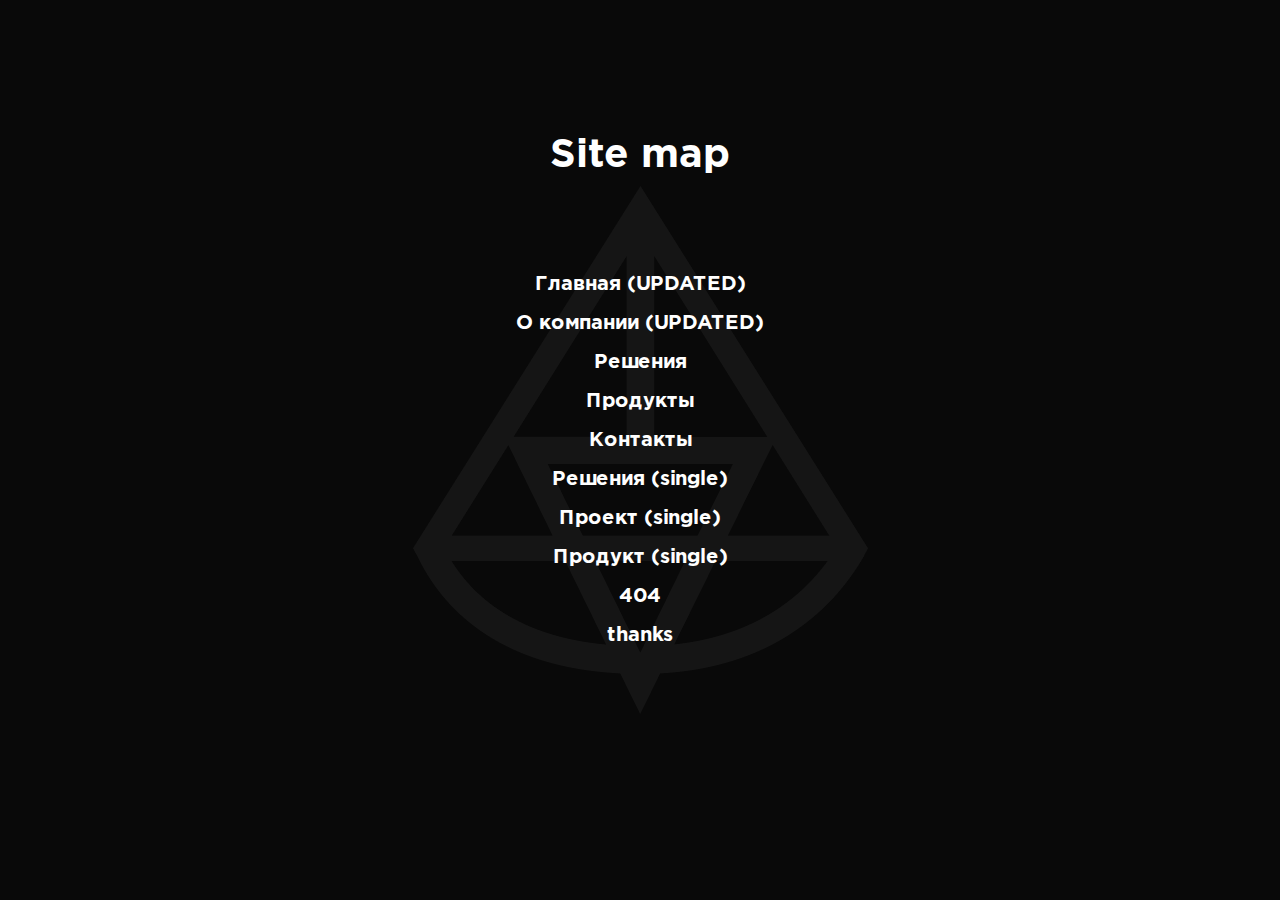
<file: sitemap.html>
<!DOCTYPE html>
<html lang="en">
<head>
    <meta charset="UTF-8">
    <meta http-equiv="X-UA-Compatible" content="IE=edge">
    <meta name="viewport" content="width=device-width, initial-scale=1.0">
    <link rel="stylesheet" href="./css/main.css">
    <link rel="icon" href="./img/favicon.png" sizes="32x32" />

    <title>AvaTech</title>
</head>
<body>
    <div class="sitemap">
        <h1>Site map</h1>
        <ul>
        
            <li><a href="index.html" target="_blank">Главная (UPDATED)</a></li>
           
            <li><a href="about.html" target="_blank">О компании (UPDATED)</a></li>
            <li><a href="solutions.html" target="_blank">Решения</a></li>
            <li><a href="products.html" target="_blank">Продукты</a></li>
            <li><a href="contacts.html" target="_blank">Контакты</a></li>
            <li><a href="single-solution.html" target="_blank">Решения (single)</a></li>
            <li><a href="single-project.html" target="_blank">Проект (single)</a></li>
            <li><a href="single-product.html" target="_blank">Продукт (single)</a></li>
            <li><a href="404.html" target="_blank">404</a></li>
            <li><a href="thanks.html" target="_blank">thanks</a></li>
            
        </ul>
    
    </div>
    

    <style>
        body {
            padding: 0 60px;
            background: rgb(9 9 9);
            background-image: url(./img/servbg.png);
            background-repeat: no-repeat;
            background-position: center center;
            min-height: 100vh;
            margin: 0;

        }
        h1{
            color: #fff;
            font-family: gpb;
            font-size: 40px;
            margin-bottom: 100px;
        }
        .sitemap {
            padding-top: 110px;
            display: flex;
            justify-content: center;
            flex-direction: column;
            align-items: center;
            text-align: center;
        }

        p {
            font-size: 24px;
            font-weight: 600;
        }
        ul{
            list-style: none;
            margin: 0;
            padding: 0;
        }
        li {
            margin-bottom: 20px;
        }

        a {
            font-family: gpb;
            font-size: 20px;
            color: rgb(255, 255, 255);
            text-decoration: none;
        }
    </style>
</body>
</html>
</file>
<file: css/main.css>
.subscribe {
  background: #000;
  padding: 60px 0 41px 0;
  margin-bottom: 100px;
  position: relative;
}

@media (max-width: 991px) {
  .subscribe {
    padding-top: 260px;
  }
}

@media (max-width: 767px) {
  .subscribe {
    margin-bottom: 50px;
  }
}

@media (max-width: 991px) {
  .subscribe .col-12 {
    position: static;
  }
}

.subscribe__title {
  color: #fff;
  font-size: 36px;
  line-height: 145%;
  font-family: gpl;
  margin-bottom: 21px;
}

@media (max-width: 1485px) {
  .subscribe__title {
    font-size: 32px;
  }
}

@media (max-width: 1200px) {
  .subscribe__title {
    font-size: 24px;
  }
}

@media (max-width: 767px) {
  .subscribe__title {
    font-size: 18px;
    text-align: center;
  }
}

.subscribe__title span {
  font-family: gpb;
}

.subscribe__form-container {
  display: -webkit-box;
  display: -ms-flexbox;
  display: flex;
  -webkit-box-pack: justify;
      -ms-flex-pack: justify;
          justify-content: space-between;
  -webkit-box-align: end;
      -ms-flex-align: end;
          align-items: flex-end;
}

@media (max-width: 767px) {
  .subscribe__form-container {
    -ms-flex-wrap: wrap;
        flex-wrap: wrap;
  }
}

.subscribe__form-inputs {
  display: -webkit-box;
  display: -ms-flexbox;
  display: flex;
  -webkit-box-orient: vertical;
  -webkit-box-direction: normal;
      -ms-flex-direction: column;
          flex-direction: column;
  width: calc( 50% - 10px);
}

@media (max-width: 767px) {
  .subscribe__form-inputs {
    width: 100%;
  }
}

.subscribe__form-inputs input {
  padding: 10px;
  background: none;
  margin-bottom: 20px;
  border: none;
  -webkit-box-shadow: none;
          box-shadow: none;
  outline: none;
  border-bottom: 1px solid rgba(255, 255, 255, 0.7);
}

.subscribe__form-btn {
  width: calc( 50% - 10px);
  display: -webkit-box;
  display: -ms-flexbox;
  display: flex;
  -webkit-box-pack: end;
      -ms-flex-pack: end;
          justify-content: flex-end;
  margin-bottom: 25px;
  position: relative;
  padding-right: 70px;
}

@media (max-width: 1485px) {
  .subscribe__form-btn {
    padding-right: 0;
  }
}

@media (max-width: 1200px) {
  .subscribe__form-btn {
    padding-left: 15px;
  }
}

@media (max-width: 767px) {
  .subscribe__form-btn {
    width: 100%;
    padding-left: 0;
    -webkit-box-pack: center;
        -ms-flex-pack: center;
            justify-content: center;
  }
}

.subscribe__form-btn img {
  position: absolute;
  right: 0px;
  top: 50%;
  z-index: 2;
  -webkit-transform: translateY(-50%);
          transform: translateY(-50%);
}

@media (max-width: 1485px) {
  .subscribe__form-btn img {
    right: -70px;
  }
}

@media (max-width: 991px) {
  .subscribe__form-btn img {
    position: static;
    margin-left: 30px;
    -webkit-transform: translateY(0%);
            transform: translateY(0%);
  }
}

@media (max-width: 1200px) {
  .subscribe__form-btn .btn {
    min-width: auto;
    width: 100%;
  }
}

@media (max-width: 767px) {
  .subscribe__form-btn .btn {
    width: 100%;
  }
}

.subscribe__img {
  position: absolute;
  top: -60px;
  right: 0;
}

@media (max-width: 991px) {
  .subscribe__img {
    top: 0;
    left: 0;
    text-align: center;
  }
}

.subscribe__img img {
  width: 100%;
}

@media (max-width: 991px) {
  .subscribe__img img {
    max-width: 380px;
  }
}

input,
textarea {
  padding: 10px;
  background: none;
  margin-bottom: 20px;
  border: none;
  -webkit-box-shadow: none;
          box-shadow: none;
  outline: none;
  border-bottom: 1px solid rgba(255, 255, 255, 0.7);
  color: #fff;
}

.consultation {
  margin-bottom: 100px;
  background-color: #000;
  padding-top: 91px;
  padding-bottom: 105px;
  position: relative;
}

@media (max-width: 991px) {
  .consultation {
    padding-top: 50px;
    padding-bottom: 300px;
    margin-bottom: 50px;
  }
}

@media (max-width: 991px) {
  .consultation .col-12 {
    position: static;
  }
}

.consultation__title {
  text-align: center;
  font-family: gpb;
  font-size: 36px;
  line-height: 130%;
  color: #fff;
  margin-bottom: 10px;
}

@media (max-width: 1505px) {
  .consultation__title {
    font-size: 30px;
  }
}

@media (max-width: 767px) {
  .consultation__title {
    font-size: 18px;
    text-align: center;
  }
}

.consultation__subtitle {
  font-family: gpb;
  font-size: 18px;
  line-height: 145%;
  color: #fff;
  margin-bottom: 50px;
  text-align: center;
}

@media (max-width: 767px) {
  .consultation__subtitle {
    font-family: gp;
    font-size: 14px;
    text-align: center;
  }
}

.consultation__form-wrap {
  padding-left: 55px;
}

@media (max-width: 1505px) {
  .consultation__form-wrap {
    padding-left: 0px;
  }
}

@media (max-width: 991px) {
  .consultation__form-wrap {
    padding-left: 0;
  }
}

.consultation__form {
  display: -webkit-box;
  display: -ms-flexbox;
  display: flex;
  -webkit-box-orient: vertical;
  -webkit-box-direction: normal;
      -ms-flex-direction: column;
          flex-direction: column;
}

.consultation__form input {
  margin-bottom: 28px;
}

.consultation__form textarea {
  margin-bottom: 70px;
  height: 45px;
}

.consultation__bg {
  position: absolute;
  bottom: -105px;
  left: 0;
}

@media (max-width: 991px) {
  .consultation__bg {
    bottom: 0;
    text-align: center;
    right: 0;
  }
}

.consultation__bg img {
  width: 100%;
}

@media (max-width: 991px) {
  .consultation__bg img {
    max-width: 480px;
  }
}

.services {
  margin-bottom: 100px;
}

@media (max-width: 991px) {
  .services {
    margin-bottom: 50px;
  }
}

.services__title {
  margin-bottom: 100px;
}

@media (max-width: 991px) {
  .services__title {
    margin-bottom: 50px;
  }
}

.services__items {
  padding-top: 56px;
  padding-bottom: 40px;
  background: #000;
}

@media (max-width: 767px) {
  .services__items {
    padding-top: 25px;
  }
}

.accordeon {
  width: 100%;
  height: 100%;
  display: -webkit-box;
  display: -ms-flexbox;
  display: flex;
}

@media (max-width: 991px) {
  .accordeon {
    -ms-flex-wrap: wrap;
        flex-wrap: wrap;
    -webkit-box-orient: vertical;
    -webkit-box-direction: normal;
        -ms-flex-direction: column;
            flex-direction: column;
  }
}

.accordeon-item {
  position: relative;
  display: -webkit-box;
  display: -ms-flexbox;
  display: flex;
  width: 75px;
  color: #fff;
  overflow: hidden;
  cursor: pointer;
  -webkit-transition: 0.5s ease-out;
  transition: 0.5s ease-out;
}

@media (max-width: 991px) {
  .accordeon-item {
    width: 100%;
    -webkit-box-orient: vertical;
    -webkit-box-direction: normal;
        -ms-flex-direction: column;
            flex-direction: column;
  }
}

.accordeon-item:hover .prev__title,
.accordeon-item:hover .prev__numb {
  color: #fff;
}

.accordeon-item.active {
  -webkit-box-flex: 10;
      -ms-flex-positive: 10;
          flex-grow: 10;
}

@media (max-width: 991px) {
  .accordeon-item.active {
    -webkit-box-flex: inherit;
        -ms-flex-positive: inherit;
            flex-grow: inherit;
  }
}

.accordeon-item.active .accordeon-item__prev {
  border-right: 2px solid white;
}

@media (max-width: 991px) {
  .accordeon-item.active .accordeon-item__prev {
    border-right: none;
    border-bottom: 2px solid white;
  }
}

.accordeon-item__prev {
  position: relative;
  text-align: center;
  background: #000;
  z-index: 2;
  min-width: 75px;
  border-right: 2px solid rgba(255, 255, 255, 0.5);
}

@media (max-width: 991px) {
  .accordeon-item__prev {
    border-right: none;
    border-bottom: 2px solid white;
    display: -webkit-box;
    display: -ms-flexbox;
    display: flex;
    -webkit-box-orient: horizontal;
    -webkit-box-direction: reverse;
        -ms-flex-direction: row-reverse;
            flex-direction: row-reverse;
    -webkit-box-pack: justify;
        -ms-flex-pack: justify;
            justify-content: space-between;
    padding: 25px 0;
  }
}

.accordeon-item__prev .prev__numb {
  font-family: gpb;
  font-size: 24px;
  display: block;
  line-height: 145%;
  color: rgba(255, 255, 255, 0.5);
  -webkit-transition: 0.3s;
  transition: 0.3s;
}

@media (max-width: 767px) {
  .accordeon-item__prev .prev__numb {
    font-size: 18px;
  }
}

@media (max-width: 370px) {
  .accordeon-item__prev .prev__numb {
    font-size: 15px;
  }
}

.accordeon-item__prev .prev__title {
  font-size: 24px;
  line-height: 145%;
  position: absolute;
  top: 100%;
  left: 50%;
  white-space: nowrap;
  display: block;
  -webkit-writing-mode: vertical-rl;
      -ms-writing-mode: tb-rl;
          writing-mode: vertical-rl;
  -webkit-transform: translate(-50%, -100%) rotate(180deg);
          transform: translate(-50%, -100%) rotate(180deg);
  color: rgba(255, 255, 255, 0.5);
  -webkit-transition: color 0.3s;
  transition: color 0.3s;
  background: #000;
  z-index: 2;
}

@media (max-width: 1440px) {
  .accordeon-item__prev .prev__title {
    font-size: 20px;
  }
}

@media (max-width: 991px) {
  .accordeon-item__prev .prev__title {
    -webkit-transform: rotate(0);
            transform: rotate(0);
    position: static;
    -webkit-writing-mode: inherit;
        -ms-writing-mode: inherit;
            writing-mode: inherit;
    font-size: 18px;
  }
}

@media (max-width: 370px) {
  .accordeon-item__prev .prev__title {
    font-size: 15px;
  }
}

.accordeon-item__prev .prev__title span {
  display: block;
}

.accordeon-item__title {
  font-family: gpb;
  font-size: 24px;
  line-height: 145%;
  color: #FFFFFF;
  margin-bottom: 38px;
  position: relative;
  padding-left: 62px;
}

@media (max-width: 1200px) {
  .accordeon-item__title {
    font-size: 20px;
  }
}

@media (max-width: 991px) {
  .accordeon-item__title {
    font-size: 18px;
    margin: 30px 0;
    display: none;
  }
}

.accordeon-item__title::after {
  content: '';
  height: 1px;
  width: 40px;
  background: #fff;
  position: absolute;
  top: 50%;
  left: 0;
}

.accordeon-item__text {
  font-size: 15px;
  max-width: 395px;
  min-width: 395px;
  line-height: 145%;
  color: #FFFFFF;
}

@media (max-width: 1024px) {
  .accordeon-item__text {
    max-width: 345px;
    min-width: 345px;
  }
}

@media (max-width: 1200px) {
  .accordeon-item__text {
    max-width: 300px;
    min-width: 300px;
  }
}

@media (max-width: 991px) {
  .accordeon-item__text {
    max-width: none;
    min-width: auto;
    padding-top: 20px;
  }
}

.accordeon-item__content {
  display: -webkit-box;
  display: -ms-flexbox;
  display: flex;
  -webkit-transition: 0.5s;
  transition: 0.5s;
  -webkit-box-align: center;
      -ms-flex-align: center;
          align-items: center;
  -webkit-box-pack: end;
      -ms-flex-pack: end;
          justify-content: flex-end;
  width: 100%;
  padding-right: 15px;
  background-image: url(../img/servbg.png);
  background-repeat: no-repeat;
  background-position: center center;
}

@media (max-width: 1505px) {
  .accordeon-item__content {
    -webkit-box-pack: start;
        -ms-flex-pack: start;
            justify-content: flex-start;
    padding-left: 15px;
  }
}

@media (max-width: 991px) {
  .accordeon-item__content {
    display: none;
    -webkit-transition: auto;
    transition: auto;
    padding: 0;
  }
}

@media (max-width: 1505px) {
  .accordeon-item__content img {
    min-width: 550px;
    min-height: 530px;
  }
}

@media (max-width: 1200px) {
  .accordeon-item__content img {
    min-width: 449px;
    min-height: 430px;
  }
}

@media (max-width: 1024px) {
  .accordeon-item__content img {
    min-width: 400px;
    min-height: 390px;
  }
}

@media (max-width: 991px) {
  .accordeon-item__content img {
    min-width: auto;
    min-height: auto;
  }
}

.accordeon-item-text {
  padding-right: 100px;
}

@media (max-width: 1505px) {
  .accordeon-item-text {
    padding-right: 50px;
  }
}

@media (max-width: 991px) {
  .accordeon-item-text {
    padding-right: 0;
    margin-bottom: 30px;
  }
}

.accordeon .link.active .accordeon-item__prev .prev__numb {
  color: #fff;
}

.accordeon .link.active .accordeon-item__prev .prev__title {
  color: #fff;
}

.accordeon .link:not(.active) .full_content {
  opacity: 0;
}

@media (max-width: 991px) {
  .accordeon .link:not(.active) .full_content {
    opacity: 1;
  }
}

.intro {
  min-height: calc( 100vh - 99px);
  position: relative;
  margin-bottom: 100px;
}

@media (max-width: 1440px) {
  .intro {
    min-height: calc( 100vh - 82px);
  }
}

@media (max-width: 991px) {
  .intro {
    margin-bottom: 50px;
  }
}

.intro__scroll {
  position: absolute;
  bottom: 100px;
  left: 50%;
  -webkit-transform: translate(-50%, 0);
          transform: translate(-50%, 0);
  display: -webkit-box;
  display: -ms-flexbox;
  display: flex;
  z-index: 3;
  -webkit-box-pack: center;
      -ms-flex-pack: center;
          justify-content: center;
  cursor: pointer;
}

@media (max-width: 1200px) {
  .intro__scroll {
    display: none;
  }
}

@media (max-width: 991px) {
  .intro__scroll {
    left: 50%;
  }
}

.intro__scroll .scrol-down {
  display: -webkit-box;
  display: -ms-flexbox;
  display: flex;
  -webkit-box-orient: vertical;
  -webkit-box-direction: normal;
      -ms-flex-direction: column;
          flex-direction: column;
  -webkit-box-align: center;
      -ms-flex-align: center;
          align-items: center;
  color: #fff;
  text-decoration: none;
}

.intro__scroll .scrol-down svg {
  -webkit-animation: mover 1s infinite  alternate;
  animation: mover 1s infinite  alternate;
}

.intro__scroll .scrol-down span {
  margin-top: 5px;
}

.intro__cont {
  display: -webkit-box;
  display: -ms-flexbox;
  display: flex;
  -webkit-box-orient: vertical;
  -webkit-box-direction: normal;
      -ms-flex-direction: column;
          flex-direction: column;
  -webkit-box-pack: center;
      -ms-flex-pack: center;
          justify-content: center;
  height: 100%;
  min-height: calc( 100vh - 99px);
  padding: 50px 0;
}

@media (max-width: 1440px) {
  .intro__cont {
    min-height: calc( 100vh - 82px);
  }
}

@media (max-width: 767px) {
  .intro__cont {
    margin-left: -20px;
    margin-right: -20px;
    padding: 50px 10px;
    -webkit-box-pack: end;
        -ms-flex-pack: end;
            justify-content: flex-end;
    overflow: hidden;
    min-height: auto;
    background: rgba(0, 0, 0, 0.7);
  }
}

.intro__logo {
  margin-bottom: 98px;
}

@media (max-width: 1440px) {
  .intro__logo {
    margin-bottom: 40px;
  }
}

@media (max-width: 767px) {
  .intro__logo {
    display: none;
  }
}

@media (max-width: 1440px) {
  .intro__logo img {
    max-height: 130px;
  }
}

.intro__title {
  font-size: 72px;
  line-height: 120%;
  font-family: gpb;
  margin-bottom: 37px;
  color: #fff;
  position: relative;
  z-index: 2;
}

@media (max-width: 1600px) {
  .intro__title {
    font-size: 60px;
  }
}

@media (max-width: 1440px) {
  .intro__title {
    font-size: 50px;
  }
}

@media (max-width: 991px) {
  .intro__title {
    font-size: 36px;
  }
}

@media (max-width: 767px) {
  .intro__title {
    font-size: 48px;
    margin-bottom: 23px;
    padding: 0 10px;
  }
}

.intro__title span {
  position: relative;
  z-index: 2;
}

.intro__subtitle {
  font-size: 18px;
  line-height: 17px;
  color: rgba(255, 255, 255, 0.7);
  margin-bottom: 52px;
  position: relative;
  z-index: 2;
}

@media (max-width: 767px) {
  .intro__subtitle {
    margin-bottom: 23px;
    padding: 0 10px;
  }
}

.intro__btn {
  position: relative;
  z-index: 2;
}

@media (max-width: 767px) {
  .intro__btn {
    padding: 0 10px;
  }
}

.intro__btn .btn {
  max-width: 100%;
}

@media (max-width: 767px) {
  .intro__btn .btn {
    width: 100%;
  }
}

.intro__conteiner {
  min-height: calc( 100vh - 99px);
}

@media (max-width: 1440px) {
  .intro__conteiner {
    min-height: calc( 100vh - 82px);
  }
}

@media (max-width: 767px) {
  .intro__conteiner {
    min-height: calc( 100vh - 75px);
    padding-top: 20px;
  }
}

.intro__conteiner .container {
  height: 100%;
  position: relative;
}

.intro__conteiner .col-lg-8 {
  position: static;
}

.intro-bg {
  display: -webkit-box;
  display: -ms-flexbox;
  display: flex;
  position: absolute;
  left: 0;
  bottom: 0;
  right: 0;
  top: 0;
}

.intro .intro-left-bg {
  -webkit-box-flex: 0;
      -ms-flex: 0 0 36%;
          flex: 0 0 36%;
  max-width: 36%;
  background: #000;
}

@media (max-width: 991px) {
  .intro .intro-left-bg {
    -webkit-box-flex: 0;
        -ms-flex: 0 0 40%;
            flex: 0 0 40%;
    max-width: 40%;
  }
}

@media (max-width: 767px) {
  .intro .intro-left-bg {
    display: none;
  }
}

.intro .intro-bg-slider {
  -webkit-box-flex: 0;
      -ms-flex: 0 0 64%;
          flex: 0 0 64%;
  max-width: 64%;
}

@media (max-width: 991px) {
  .intro .intro-bg-slider {
    -webkit-box-flex: 0;
        -ms-flex: 0 0 60%;
            flex: 0 0 60%;
    max-width: 60%;
  }
}

@media (max-width: 767px) {
  .intro .intro-bg-slider {
    -webkit-box-flex: 0;
        -ms-flex: 0 0 100%;
            flex: 0 0 100%;
    max-width: 100%;
  }
}

.intro .intro-bg-slider .slick-list,
.intro .intro-bg-slider .slick-track {
  height: 100%;
}

.intro .intro-bg-slider .slick-slide img {
  height: 100%;
  -o-object-fit: cover;
     object-fit: cover;
  width: 100%;
}

.intro .slick-navigation {
  position: absolute;
  z-index: 3;
  right: 15px;
  top: 50%;
  -webkit-transform: translateY(-100%);
          transform: translateY(-100%);
}

@media (max-width: 991px) {
  .intro .slick-navigation {
    display: none;
  }
}

.intro .slick-navigation button {
  display: none;
}

.intro .slick-navigation .slick-dots {
  list-style: none;
  display: -webkit-box;
  display: -ms-flexbox;
  display: flex;
  -webkit-box-orient: vertical;
  -webkit-box-direction: normal;
      -ms-flex-direction: column;
          flex-direction: column;
  -webkit-box-align: end;
      -ms-flex-align: end;
          align-items: flex-end;
}

.intro .slick-navigation .slick-dots li {
  width: 1px;
  height: 40px;
  background: #fff;
  margin-bottom: 25px;
  cursor: pointer;
}

.intro .slick-navigation .slick-dots li.slick-active {
  width: 2px;
}

.reviews {
  height: 100%;
}

@media (max-width: 767px) {
  .reviews {
    margin-top: 40px;
  }
}

.reviews .slick-arrow {
  cursor: pointer;
  position: absolute;
  -webkit-transform: translateY(-50%);
          transform: translateY(-50%);
  top: 50%;
  height: 50px;
  width: 50px;
  display: -webkit-box;
  display: -ms-flexbox;
  display: flex;
  -webkit-box-pack: center;
      -ms-flex-pack: center;
          justify-content: center;
  -webkit-box-align: center;
      -ms-flex-align: center;
          align-items: center;
  background: rgba(0, 0, 0, 0.7);
}

@media (max-width: 767px) {
  .reviews .slick-arrow {
    width: 40px;
    height: 40px;
  }
}

.reviews .slick-disabled {
  opacity: 0.3;
}

.reviews .slick-rev-prev {
  left: -50px;
}

@media (max-width: 767px) {
  .reviews .slick-rev-prev {
    left: 0;
  }
}

@media (max-width: 370px) {
  .reviews .slick-rev-prev {
    left: -20px;
  }
}

.reviews .slick-rev-next {
  right: -50px;
}

@media (max-width: 767px) {
  .reviews .slick-rev-next {
    right: 0;
  }
}

@media (max-width: 370px) {
  .reviews .slick-rev-next {
    right: -20px;
  }
}

.reviews .slick-list {
  -webkit-transition: 0.3s;
  transition: 0.3s;
}

.reviews__slider {
  width: 505px;
  position: absolute;
  right: 60px;
  top: 52%;
}

@media (max-width: 1440px) {
  .reviews__slider {
    top: 40%;
    width: 450px;
  }
}

@media (max-width: 991px) {
  .reviews__slider {
    width: 320px;
  }
}

@media (max-width: 890px) {
  .reviews__slider {
    width: 310px;
  }
}

@media (max-width: 767px) {
  .reviews__slider {
    position: relative;
    top: 0;
    right: 0;
    width: auto;
    padding: 0 40px;
    margin-bottom: 50px;
  }
}

@media (max-width: 370px) {
  .reviews__slider {
    padding: 0 20px;
  }
}

.reviews-item {
  background: rgba(255, 255, 255, 0.9);
  padding: 25px 35px;
  position: relative;
}

@media (max-width: 991px) {
  .reviews-item {
    padding: 20px 25px;
  }
}

@media (max-width: 767px) {
  .reviews-item {
    padding: 16px 20px;
  }
}

.reviews-item::after {
  display: block;
  width: 100%;
  height: 200px;
  content: '';
  position: absolute;
  bottom: 0;
  left: 0;
  z-index: 1;
  opacity: 1;
  -webkit-transition: 0.2s;
  transition: 0.2s;
  background: -webkit-gradient(linear, left bottom, left top, color-stop(17.31%, #FFFFFF), color-stop(51.92%, rgba(255, 255, 255, 0)));
  background: linear-gradient(360deg, #FFFFFF 17.31%, rgba(255, 255, 255, 0) 51.92%);
}

.reviews-item.open::after {
  opacity: 0;
}

.reviews-item__head {
  display: -webkit-box;
  display: -ms-flexbox;
  display: flex;
  -webkit-box-pack: justify;
      -ms-flex-pack: justify;
          justify-content: space-between;
  -webkit-box-align: center;
      -ms-flex-align: center;
          align-items: center;
  padding-bottom: 8px;
  position: relative;
  margin-bottom: 20px;
}

@media (max-width: 767px) {
  .reviews-item__head {
    margin-bottom: 4px;
    padding-bottom: 0;
  }
}

.reviews-item__head::after {
  content: '';
  height: 1px;
  width: 150px;
  background: #000;
  position: absolute;
  bottom: 0;
  left: 0;
}

@media (max-width: 767px) {
  .reviews-item__head::after {
    display: none;
  }
}

.reviews-item__logo img {
  max-height: 42px;
}

.reviews-item__link {
  font-size: 13px;
  line-height: 145%;
  color: #000;
  text-decoration: none;
  display: -webkit-box;
  display: -ms-flexbox;
  display: flex;
  -webkit-box-align: center;
      -ms-flex-align: center;
          align-items: center;
}

.reviews-item__link:hover {
  text-decoration: none;
  color: #000;
}

@media (max-width: 767px) {
  .reviews-item__link {
    margin-left: 40px;
  }
}

.reviews-item__link span {
  margin-right: 7px;
}

@media (max-width: 991px) {
  .reviews-item__link span {
    display: none;
  }
}

.reviews-item__name {
  margin-bottom: 10px;
}

@media (max-width: 767px) {
  .reviews-item__name {
    margin-bottom: 4px;
  }
}

.reviews-item__name p {
  margin-bottom: 5px;
  font-family: gpb;
  font-size: 14px;
  line-height: 140%;
}

@media (max-width: 767px) {
  .reviews-item__name p {
    font-size: 13px;
  }
}

.reviews-item__name span {
  font-style: italic;
  font-size: 13px;
}

@media (max-width: 767px) {
  .reviews-item__name span {
    font-size: 12px;
  }
}

.reviews-item__text {
  max-height: 60px;
  overflow: hidden;
  font-size: 13px;
}

@media (max-width: 767px) {
  .reviews-item__text {
    font-size: 11px;
  }
}

.block-accessories__more {
  text-align: center;
  cursor: pointer;
  position: relative;
  z-index: 2;
}

.block-accessories__text--open {
  max-height: none;
}

@-webkit-keyframes mover {
  0% {
    -webkit-transform: translateY(0);
            transform: translateY(0);
  }
  100% {
    -webkit-transform: translateY(-10px);
            transform: translateY(-10px);
  }
}

@keyframes mover {
  0% {
    -webkit-transform: translateY(0);
            transform: translateY(0);
  }
  100% {
    -webkit-transform: translateY(-10px);
            transform: translateY(-10px);
  }
}

.about {
  margin-bottom: 127px;
}

@media (max-width: 991px) {
  .about {
    margin-bottom: 50px;
  }
}

.about__title {
  margin-bottom: 100px;
}

@media (max-width: 991px) {
  .about__title {
    margin-bottom: 50px;
  }
}

.about__text {
  padding-left: 40px;
  font-size: 15px;
  line-height: 145%;
  margin-bottom: 40px;
}

@media (max-width: 1500px) {
  .about__text {
    padding-left: 0;
  }
}

.about__text p {
  padding-bottom: 40px;
  margin: 0;
  border-bottom: 1px solid #000;
}

@media (max-width: 767px) {
  .about__text p {
    font-size: 14px;
    border: none;
  }
}

@media (max-width: 991px) {
  .about__text p {
    border: none;
    margin-bottom: 50px;
  }
}

.about__video {
  position: relative;
  cursor: pointer;
}

.about__video video {
  max-width: 100%;
}

@media (max-width: 991px) {
  .about__video {
    display: -webkit-box;
    display: -ms-flexbox;
    display: flex;
    -webkit-box-pack: center;
        -ms-flex-pack: center;
            justify-content: center;
    margin-bottom: 50px;
  }
}

.about__video-play {
  position: absolute;
  top: 50%;
  left: 50%;
  display: -webkit-box;
  display: -ms-flexbox;
  display: flex;
  -webkit-box-align: center;
      -ms-flex-align: center;
          align-items: center;
  -webkit-box-pack: center;
      -ms-flex-pack: center;
          justify-content: center;
  -webkit-transform: translate(-50%, -50%);
          transform: translate(-50%, -50%);
  width: 85px;
  height: 85px;
  background: rgba(0, 0, 0, 0.6);
}

.about__statistics {
  padding-left: 40px;
  display: -webkit-box;
  display: -ms-flexbox;
  display: flex;
  -webkit-box-pack: justify;
      -ms-flex-pack: justify;
          justify-content: space-between;
}

@media (max-width: 1500px) {
  .about__statistics {
    padding-left: 0;
  }
}

@media (max-width: 767px) {
  .about__statistics {
    -ms-flex-wrap: wrap;
        flex-wrap: wrap;
  }
}

.about__statistics .statistics-item {
  -webkit-box-flex: 1;
      -ms-flex-positive: 1;
          flex-grow: 1;
  padding: 0 15px;
  text-align: center;
}

@media (max-width: 1200px) {
  .about__statistics .statistics-item {
    padding: 0 10px;
  }
}

@media (max-width: 991px) {
  .about__statistics .statistics-item {
    max-width: 25%;
    padding: 0 25px;
  }
}

@media (max-width: 767px) {
  .about__statistics .statistics-item {
    width: 50%;
    max-width: 100%;
    margin-bottom: 44px;
  }
}

.about__statistics .statistics-item:nth-child(1) {
  min-width: 110px;
}

.about__statistics .statistics-item__numb {
  font-family: gpm;
  font-size: 72px;
  line-height: 69px;
  margin-bottom: 14px;
}

@media (max-width: 1600px) {
  .about__statistics .statistics-item__numb {
    font-size: 64px;
  }
}

@media (max-width: 1500px) {
  .about__statistics .statistics-item__numb {
    font-size: 50px;
    line-height: 60px;
  }
}

@media (max-width: 1200px) {
  .about__statistics .statistics-item__numb {
    font-size: 44px;
    line-height: 50px;
  }
}

@media (max-width: 991px) {
  .about__statistics .statistics-item__numb {
    font-size: 60px;
  }
}

@media (max-width: 767px) {
  .about__statistics .statistics-item__numb {
    font-size: 48px;
    line-height: 46px;
    margin-bottom: 0px;
  }
}

.about__statistics .statistics-item__text {
  font-size: 15px;
  line-height: 145%;
}

@media (max-width: 1500px) {
  .about__statistics .statistics-item__text {
    font-size: 14px;
    line-height: 115%;
  }
}

.about__items {
  margin-top: 130px;
  position: relative;
  padding: 27px 0;
}

@media (max-width: 767px) {
  .about__items {
    padding: 40px 0;
    margin-top: 5px;
  }
}

.about__items::after {
  content: '';
  display: block;
  width: 50%;
  height: 100%;
  position: absolute;
  background: #000;
  top: 0;
  right: 0;
  z-index: -1;
}

@media (max-width: 991px) {
  .about__items::after {
    background: #fff;
  }
}

@media (max-width: 767px) {
  .about__items::after {
    background: #000;
    width: auto;
    right: -20px;
    left: -20px;
  }
}

.about__items .about-item {
  text-align: center;
  padding: 0 15px;
}

@media (max-width: 991px) {
  .about__items .about-item {
    margin-bottom: 40px;
  }
}

.about__items .about-item__icon {
  margin-bottom: 36px;
  position: relative;
}

@media (max-width: 991px) {
  .about__items .about-item__icon {
    margin-bottom: 25px;
  }
}

@media (max-width: 991px) {
  .about__items .about-item__icon path {
    fill: #000;
  }
}

@media (max-width: 767px) {
  .about__items .about-item__icon path {
    fill: #fff;
  }
}

.about__items .about-item__icon span {
  content: '';
  height: 1px;
  width: 20px;
  background: #000;
  position: absolute;
  bottom: -20px;
  left: calc(50% - 10px);
}

@media (max-width: 991px) {
  .about__items .about-item__icon span {
    bottom: -15px;
    background: #000 !important;
  }
}

@media (max-width: 767px) {
  .about__items .about-item__icon span {
    background: #fff !important;
  }
}

.about__items .about-item__text {
  font-size: 15px;
  max-width: 145px;
  margin: 0 auto;
}

@media (max-width: 1200px) {
  .about__items .about-item__text {
    font-size: 14px;
  }
}

@media (max-width: 991px) {
  .about__items .about-item__text {
    color: #000;
  }
}

@media (max-width: 767px) {
  .about__items .about-item__text {
    color: #fff;
  }
}

.about__items .row > div:nth-child(4) .about-item {
  color: #fff;
}

.about__items .row > div:nth-child(4) .about-item__icon span {
  background: #fff;
}

.about__items .row > div:nth-child(5) .about-item {
  color: #fff;
}

.about__items .row > div:nth-child(5) .about-item__icon span {
  background: #fff;
}

.about__items .row > div:nth-child(6) .about-item {
  color: #fff;
}

.about__items .row > div:nth-child(6) .about-item__icon span {
  background: #fff;
}

[data-aos='fr'] {
  -webkit-transform: translate3d(-10px, 0, 0);
          transform: translate3d(-10px, 0, 0);
  -webkit-transition: opacity 1.5s cubic-bezier(0.4, 0, 0, 1), -webkit-transform 1.5s cubic-bezier(0.4, 0, 0, 1);
  transition: opacity 1.5s cubic-bezier(0.4, 0, 0, 1), -webkit-transform 1.5s cubic-bezier(0.4, 0, 0, 1);
  transition: transform 1.5s cubic-bezier(0.4, 0, 0, 1), opacity 1.5s cubic-bezier(0.4, 0, 0, 1);
  transition: transform 1.5s cubic-bezier(0.4, 0, 0, 1), opacity 1.5s cubic-bezier(0.4, 0, 0, 1), -webkit-transform 1.5s cubic-bezier(0.4, 0, 0, 1);
  opacity: 0;
}

[data-aos='fr'].aos-animate {
  -webkit-transform: translate3d(0, 0, 0);
          transform: translate3d(0, 0, 0);
  opacity: 1;
}

.projects {
  margin-bottom: 100px;
}

@media (max-width: 991px) {
  .projects {
    margin-bottom: 50px;
  }
}

.projects__title {
  margin-bottom: 100px;
}

@media (max-width: 991px) {
  .projects__title {
    margin-bottom: 50px;
  }
}

.projects__items {
  margin: 0 -10px;
}

.projects__more {
  padding-top: 50px;
  display: -webkit-box;
  display: -ms-flexbox;
  display: flex;
  -webkit-box-pack: center;
      -ms-flex-pack: center;
          justify-content: center;
}

.projects__more .more-btn {
  display: -webkit-box;
  display: -ms-flexbox;
  display: flex;
  -webkit-box-orient: vertical;
  -webkit-box-direction: normal;
      -ms-flex-direction: column;
          flex-direction: column;
  -webkit-box-align: center;
      -ms-flex-align: center;
          align-items: center;
  cursor: pointer;
}

.projects__more .more-btn svg {
  margin-top: 20px;
  -webkit-transition: .3s;
  transition: .3s;
}

.projects__more .more-btn:hover svg {
  -webkit-transform: translateY(10px);
          transform: translateY(10px);
}

.projects-item {
  position: relative;
  width: 100%;
}

.projects-item:before {
  content: "";
  display: block;
  padding-top: 63.6%;
}

.projects-item .projects-item__content {
  position: absolute;
  top: 0;
  right: 0;
  bottom: 0;
  left: 0;
}

.projects-item__wrap {
  padding: 10px;
  width: 33.333%;
  float: left;
}

@media (max-width: 1024px) {
  .projects-item__wrap {
    width: 50%;
  }
}

@media (max-width: 650px) {
  .projects-item__wrap {
    width: 100%;
  }
}

.projects-item__content {
  background: #000;
  position: relative;
  overflow: hidden;
}

.projects-item__content::before {
  opacity: 0;
  -webkit-transition: 0.3s;
  transition: 0.3s;
  content: '';
  position: absolute;
  bottom: 0;
  left: 0;
  right: 0;
  top: 0;
  z-index: 2;
  background: -webkit-gradient(linear, left bottom, left top, from(rgba(9, 9, 9, 0.952298)), color-stop(0%, #000000), color-stop(0.01%, rgba(11, 11, 11, 0.945639)), color-stop(63.14%, black));
  background: linear-gradient(360deg, rgba(9, 9, 9, 0.952298) 0%, #000000 0%, rgba(11, 11, 11, 0.945639) 0.01%, black 63.14%);
}

@media (max-width: 991px) {
  .projects-item__content::before {
    display: none;
  }
}

.projects-item__content::after {
  content: '';
  z-index: 1;
  position: absolute;
  bottom: 0;
  left: 0;
  right: 0;
  top: 0;
  -webkit-transition: 0.3s;
  transition: 0.3s;
  background: -webkit-gradient(linear, left bottom, left top, from(rgba(9, 9, 9, 0.952298)), color-stop(0%, #000000), color-stop(0.01%, rgba(11, 11, 11, 0.945639)), color-stop(63.14%, rgba(0, 0, 0, 0)));
  background: linear-gradient(360deg, rgba(9, 9, 9, 0.952298) 0%, #000000 0%, rgba(11, 11, 11, 0.945639) 0.01%, rgba(0, 0, 0, 0) 63.14%);
}

@media (max-width: 991px) {
  .projects-item__content::after {
    display: none;
  }
}

.projects-item__content img {
  height: 100%;
  -o-object-fit: cover;
     object-fit: cover;
  width: 100%;
}

.projects-item__content .projects-item__img {
  position: relative;
  z-index: 1;
}

.projects-item__content .projects-item__img:hover {
  text-decoration: none;
}

@media (max-width: 991px) {
  .projects-item__content .projects-item__img {
    height: 100%;
    display: -webkit-box;
    display: -ms-flexbox;
    display: flex;
    z-index: 2;
  }
  .projects-item__content .projects-item__img::after {
    content: '';
    z-index: 1;
    position: absolute;
    bottom: 0;
    left: 0;
    right: 0;
    top: 0;
    -webkit-transition: 0.3s;
    transition: 0.3s;
    background: -webkit-gradient(linear, left bottom, left top, from(rgba(9, 9, 9, 0.952298)), color-stop(0%, #000000), color-stop(0.01%, rgba(11, 11, 11, 0.945639)), color-stop(63.14%, rgba(0, 0, 0, 0)));
    background: linear-gradient(360deg, rgba(9, 9, 9, 0.952298) 0%, #000000 0%, rgba(11, 11, 11, 0.945639) 0.01%, rgba(0, 0, 0, 0) 63.14%);
  }
}

.projects-item__title {
  font-family: gpm;
  font-size: 22px;
  line-height: 21px;
  text-align: center;
  position: absolute;
  left: 0;
  right: 0;
  bottom: 46px;
  z-index: 2;
  -webkit-transition: 0.3s;
  transition: 0.3s;
  opacity: 1;
  color: #fff;
}

@media (max-width: 767px) {
  .projects-item__title {
    font-size: 18px;
    bottom: 20px;
  }
}

.projects-item__title:hover {
  text-decoration: none;
}

.projects-item__desc {
  padding: 15px 0;
  position: absolute;
  left: 0;
  right: 0;
  bottom: 0px;
  top: 0;
  color: #fff;
  z-index: 1;
  display: -webkit-box;
  display: -ms-flexbox;
  display: flex;
  -webkit-box-orient: vertical;
  -webkit-box-direction: normal;
      -ms-flex-direction: column;
          flex-direction: column;
  -webkit-box-align: center;
      -ms-flex-align: center;
          align-items: center;
  -webkit-box-pack: space-evenly;
      -ms-flex-pack: space-evenly;
          justify-content: space-evenly;
  max-height: 286px;
  -webkit-transition: 0.5s;
  transition: 0.5s;
  max-height: 300px;
  margin: auto 0;
  opacity: 0;
  z-index: 2;
}

@media (max-width: 991px) {
  .projects-item__desc {
    display: none;
  }
}

.projects-item__name {
  font-family: gpm;
  font-size: 36px;
  line-height: 34px;
  text-align: center;
}

@media (max-width: 1600px) {
  .projects-item__name {
    font-size: 30px;
    line-height: 30px;
  }
}

@media (max-width: 1200px) {
  .projects-item__name {
    font-size: 24px;
    line-height: 24px;
  }
}

@media (max-width: 991px) {
  .projects-item__name {
    font-size: 20px;
    line-height: 20px;
  }
}

.projects-item__text {
  max-width: 270px;
  margin: 0 auto;
  text-align: center;
  font-size: 16px;
  line-height: 145%;
}

@media (max-width: 1440px) {
  .projects-item__text {
    font-size: 15px;
  }
}

@media (max-width: 1200px) {
  .projects-item__text {
    font-size: 14px;
  }
}

@media (max-width: 576px) {
  .projects-item__text {
    padding: 0 10px;
  }
}

@media (max-width: 1440px) {
  .projects-item__btn .btn {
    padding: 13px;
  }
}

@media (max-width: 576px) {
  .projects-item__btn .btn {
    padding: 10px;
    font-size: 12px;
  }
}

.projects-item:hover .projects-item__title {
  color: #fff;
  opacity: 0;
}

@media (max-width: 991px) {
  .projects-item:hover .projects-item__title {
    opacity: 1;
  }
}

.projects-item:hover .projects-item__content::before {
  opacity: 1;
}

.projects-item:hover .projects-item__desc {
  opacity: 1;
}

.projects__items .projects-item__wrap:first-child .projects-item {
  position: relative;
  width: 100%;
}

.projects__items .projects-item__wrap:first-child .projects-item:before {
  content: "";
  display: block;
  padding-top: calc(127% + 20px);
}

.projects__items .projects-item__wrap:first-child .projects-item .projects-item__content {
  position: absolute;
  top: 0;
  right: 0;
  bottom: 0;
  left: 0;
}

@media (max-width: 650px) {
  .projects__items .projects-item__wrap:first-child .projects-item {
    position: relative;
    width: 100%;
  }
  .projects__items .projects-item__wrap:first-child .projects-item:before {
    content: "";
    display: block;
    padding-top: 63.6%;
  }
  .projects__items .projects-item__wrap:first-child .projects-item .projects-item__content {
    position: absolute;
    top: 0;
    right: 0;
    bottom: 0;
    left: 0;
  }
}

.projects__items .projects-item__wrap:first-child .projects-item .projects-item__desc {
  max-height: 300px;
  margin: auto 0;
}

.projects__items .projects-item__wrap:nth-child(n+6) {
  display: none;
}

@media (max-width: 650px) {
  .projects__items .projects-item__wrap:nth-child(n+4) {
    display: none;
  }
}

.title-projects {
  margin-bottom: 45px;
  overflow: hidden;
}

@media (max-width: 767px) {
  .title-projects {
    margin-bottom: 40px;
    text-align: center;
  }
}

.title-projects h2 {
  font-size: 36px;
  line-height: 145%;
  font-family: gpb;
  position: relative;
  display: inline-block;
  margin: 0;
}

@media (max-width: 1440px) {
  .title-projects h2 {
    font-size: 32px;
  }
}

@media (max-width: 991px) {
  .title-projects h2 {
    font-size: 24px;
  }
}

@media (max-width: 767px) {
  .title-projects h2 {
    font-size: 18px;
    line-height: 20px;
    text-transform: uppercase;
  }
}

.title-projects h2::after {
  content: '';
  height: 1px;
  width: 100vw;
  background: #000;
  display: block;
  position: absolute;
  left: calc(100% + 50px);
  top: 50%;
}

@media (max-width: 767px) {
  .title-projects h2::after {
    left: calc(100% + 20px);
    display: none;
  }
}

.projects__items-slider {
  position: relative;
  margin: 0 -10px;
}

@media (max-width: 1570px) {
  .projects__items-slider {
    margin: 0 20px;
  }
}

@media (max-width: 1485px) {
  .projects__items-slider {
    margin: 0 -10px;
  }
}

@media (max-width: 1230px) {
  .projects__items-slider {
    margin: 0 20px;
  }
}

@media (max-width: 991px) {
  .projects__items-slider {
    margin: 0 5px;
  }
}

.projects__items-slider .slick-arrow {
  position: absolute;
  top: 50%;
  -webkit-transform: translateY(-50%);
          transform: translateY(-50%);
  cursor: pointer;
}

.projects__items-slider .projects-slider-prev {
  left: -20px;
}

.projects__items-slider .projects-slider-next {
  right: -20px;
}

.products {
  margin-bottom: 100px;
}

@media (max-width: 767px) {
  .products {
    margin-bottom: 50px;
  }
}

.products__title {
  margin-bottom: 100px;
}

@media (max-width: 767px) {
  .products__title {
    margin-bottom: 50px;
  }
}

.products__filter {
  margin-bottom: 100px;
}

@media (max-width: 767px) {
  .products__filter {
    margin-bottom: 50px;
  }
}

.products__more {
  padding-top: 50px;
  display: -webkit-box;
  display: -ms-flexbox;
  display: flex;
  -webkit-box-pack: center;
      -ms-flex-pack: center;
          justify-content: center;
}

.products__more-btn {
  display: -webkit-box;
  display: -ms-flexbox;
  display: flex;
  -webkit-box-orient: vertical;
  -webkit-box-direction: normal;
      -ms-flex-direction: column;
          flex-direction: column;
  -webkit-box-align: center;
      -ms-flex-align: center;
          align-items: center;
  cursor: pointer;
}

.products__more-btn svg {
  margin-top: 20px;
  -webkit-transition: .3s;
  transition: .3s;
}

.products__more-btn:hover svg {
  -webkit-transform: translateY(10px);
          transform: translateY(10px);
}

.product {
  border: 1px solid rgba(0, 0, 0, 0.05);
  margin-bottom: 20px;
  display: block;
  background: #fff;
}

.product__img {
  text-align: center;
  overflow: hidden;
}

.product__img img {
  -o-object-fit: cover;
     object-fit: cover;
  height: 185px;
  -webkit-transition: .3s;
  transition: .3s;
}

@media (max-width: 1440px) {
  .product__img img {
    height: 120px;
  }
}

@media (max-width: 767px) {
  .product__img img {
    height: 110px;
  }
}

@media (max-width: 576px) {
  .product__img img {
    height: 90px;
  }
}

.product:hover .product__img img {
  -webkit-transform: scale(1.1);
          transform: scale(1.1);
}

.product__name {
  font-size: 22px;
  font-family: gpb;
  line-height: 145%;
  color: #000;
  text-align: center;
  background: #fff;
  padding: 15px 0;
  -webkit-transition: 0.3s;
  transition: 0.3s;
}

@media (max-width: 1440px) {
  .product__name {
    font-size: 20px;
  }
}

@media (max-width: 1200px) {
  .product__name {
    font-size: 18px;
    padding: 10px 0;
  }
}

@media (max-width: 767px) {
  .product__name {
    font-size: 14px;
  }
}

.product:hover {
  text-decoration: none;
}

.product:hover .product__name {
  color: #fff;
  background: #000;
  text-decoration: none;
}

.nice-select {
  border-radius: 0;
  width: 100%;
  border: 1px solid rgba(0, 0, 0, 0.7);
  font-size: 16px;
  line-height: 55px;
  height: 55px;
  float: none;
  background: #ffffff00;
}

@media (max-width: 991px) {
  .nice-select {
    margin-bottom: 10px;
  }
}

.nice-select::after {
  height: 15px;
  width: 15px;
  border-bottom: 1px solid rgba(0, 0, 0, 0.7);
  border-right: 1px solid rgba(0, 0, 0, 0.7);
  top: 20px;
  right: 20px;
}

.nice-select .list {
  right: 0;
  border-radius: 0;
  border: 1px solid rgba(0, 0, 0, 0.7);
}

.check-box__wrapper {
  position: relative;
}

@media (max-width: 991px) {
  .check-box__wrapper {
    margin-bottom: 10px;
  }
}

.check-box__title {
  border: 1px solid rgba(0, 0, 0, 0.7);
  font-size: 16px;
  line-height: 55px;
  height: 55px;
  padding-left: 18px;
  padding-right: 30px;
  position: relative;
}

.check-box__title::after {
  content: '';
  position: absolute;
  height: 15px;
  width: 15px;
  border-bottom: 1px solid rgba(0, 0, 0, 0.7);
  border-right: 1px solid rgba(0, 0, 0, 0.7);
  top: 20px;
  right: 20px;
  -webkit-transform: rotate(45deg);
          transform: rotate(45deg);
  -webkit-transform-origin: 66% 66%;
          transform-origin: 66% 66%;
  margin-top: -4px;
  -webkit-transition: all 0.15s ease-in-out;
  transition: all 0.15s ease-in-out;
}

.check-box__title.active::after {
  -webkit-transform: rotate(-135deg);
  transform: rotate(-135deg);
}

.check-box__list {
  background-color: #fff;
  -webkit-box-sizing: border-box;
          box-sizing: border-box;
  margin-top: 4px;
  opacity: 0;
  overflow: hidden;
  padding: 7px 0;
  pointer-events: none;
  position: absolute;
  top: 100%;
  left: 0;
  right: 0;
  -webkit-transform-origin: 50% 0;
  transform-origin: 50% 0;
  -webkit-transform: scale(0.75) translateY(-21px);
  transform: scale(0.75) translateY(-21px);
  -webkit-transition: all 0.2s cubic-bezier(0.5, 0, 0, 1.25), opacity 0.15s ease-out;
  transition: all 0.2s cubic-bezier(0.5, 0, 0, 1.25), opacity 0.15s ease-out;
  z-index: 9;
  border: 1px solid rgba(0, 0, 0, 0.7);
}

.check-box__list.active {
  opacity: 1;
  pointer-events: auto;
  -webkit-transform: scale(1) translateY(0);
  transform: scale(1) translateY(0);
}

.check-box-item {
  -webkit-transition: 0.2s;
  transition: 0.2s;
  position: relative;
}

.check-box-item:hover {
  background: #f6f6f6;
}

.check-box-item__label {
  margin: 0;
  cursor: pointer;
  padding: 8px 18px 8px 40px;
  display: block;
  color: #888888;
}

.check-box-item__label:after {
  content: '';
  width: 12px;
  height: 12px;
  display: block;
  border: 1px solid #888888;
  -webkit-box-sizing: border-box;
          box-sizing: border-box;
  border-radius: 2px;
  position: absolute;
  left: 18px;
  top: 14px;
}

.check-box-item__label::before {
  content: '';
  width: 10px;
  height: 8px;
  display: block;
  background-image: url(../img/checked.svg);
  position: absolute;
  left: 19px;
  top: 16px;
  z-index: 2;
  background-size: cover;
  background-repeat: no-repeat;
}

.check-box-item input {
  margin: 0;
  display: none;
}

.check-box-item input:checked + .check-box-item__label {
  color: #000;
  font-family: gpm;
}

.check-box-item input:checked + .check-box-item__label::after {
  background: #888888;
}

/* FIND a Store */
.findstore-section {
  margin-bottom: 100px;
}

@media (max-width: 767px) {
  .findstore-section {
    margin-bottom: 50px;
  }
}

.findstore-section__title {
  margin-bottom: 100px;
}

@media (max-width: 767px) {
  .findstore-section__title {
    margin-bottom: 50px;
  }
}

.findstore__filter {
  padding-right: 60px;
}

@media (max-width: 1200px) {
  .findstore__filter {
    padding-right: 0;
  }
}

.findstore__filter .select-wrapper {
  width: 100%;
  margin: 0;
}

.findstore__search {
  margin-bottom: 50px;
}

@media (max-width: 1440px) {
  .findstore__search {
    margin-bottom: 40px;
  }
}

@media (max-width: 576px) {
  .findstore__search {
    margin-bottom: 30px;
  }
}

.findfiltsect {
  margin-bottom: 31px;
}

.findstore__shops-wrap {
  padding: 35px 32px;
  background: #F8F8F8;
  overflow: auto;
  max-height: 100%;
}

@media (max-width: 1200px) {
  .findstore__shops-wrap {
    padding: 25px 20px;
  }
}

@media (max-width: 576px) {
  .findstore__shops-wrap {
    padding: 15px;
  }
}

.findstore__shop {
  padding-top: 29px;
  border-bottom: 1px solid #9E9E9E;
  cursor: pointer;
}

.findstore__shop:last-child {
  border-bottom: none;
}

.findstore__shop .title {
  font-family: gpb;
  font-size: 18px;
  line-height: 17px;
  margin-bottom: 15px;
}

.findstore__shop ul {
  list-style-type: none;
  padding: 0;
  margin: 0;
  margin-bottom: 35px;
  max-width: 200px;
}

@media (max-width: 1440px) {
  .findstore__shop ul {
    max-width: 100%;
  }
}

.findstore__shop ul li {
  margin-bottom: 10px;
  position: relative;
  font-size: 16px;
  word-break: break-all;
}

.findstore__shop ul li:last-child {
  margin-bottom: 0;
}

.findstore__shops {
  overflow: hidden;
  height: 605px;
  position: relative;
}

@media (max-width: 1440px) {
  .findstore__shops {
    height: 555px;
    margin-bottom: 30px;
  }
}

@media (max-width: 767px) {
  .findstore__shops {
    height: 415px;
    margin-bottom: 30px;
  }
}

.findstore__shops::after {
  position: absolute;
  bottom: 0;
  left: 0;
  right: 0;
  height: 100px;
  background: -webkit-gradient(linear, left bottom, left top, color-stop(50%, #FFFFFF), to(rgba(255, 255, 255, 0.479)));
  background: linear-gradient(360deg, #FFFFFF 50%, rgba(255, 255, 255, 0.479) 100%);
}

.findstore__shops-wrap::-webkit-scrollbar {
  width: 7px;
}

.findstore__shops-wrap::-webkit-scrollbar-track {
  -webkit-box-shadow: inset 0 0 6px rgba(0, 0, 0, 0.05);
          box-shadow: inset 0 0 6px rgba(0, 0, 0, 0.05);
  background: #F3F3F3;
  -webkit-box-sizing: content-box;
          box-sizing: content-box;
}

.findstore__shops-wrap::-webkit-scrollbar-thumb {
  background-color: #DFDFDF;
  border-radius: 10px;
  -webkit-border-radius: 10px;
  -moz-border-radius: 10px;
  -ms-border-radius: 10px;
  -o-border-radius: 10px;
  border: 2px solid #F3F3F3;
  border-right-width: 0;
}

.map-wrapper {
  height: 710px;
  overflow: hidden;
}

@media (max-width: 1440px) {
  .map-wrapper {
    height: 650px;
  }
}

@media (max-width: 576px) {
  .map-wrapper {
    height: 500px;
  }
}

.map-wrapper #map {
  height: 100%;
}

.cluster,
.cluster * {
  outline: none;
}

.findstore__mapsect ul {
  list-style-type: none;
  padding: 0;
  margin: 0;
  margin-bottom: 25px;
}

.findstore__mapsect ul li {
  font-size: 14px;
  margin-bottom: 5px;
}

.findstore__mapsect ul li:last-child {
  margin-bottom: 0;
}

.findstore__mapsect .gm-style-iw.gm-style-iw-c {
  width: 320px;
  padding: 24px 30px !important;
}

@media (max-width: 1024px) {
  .findstore__mapsect .gm-style-iw.gm-style-iw-c {
    width: 280px;
    padding: 15px 10px 10px 15px !important;
  }
}

.findstore__mapsect .title {
  font-family: gpb;
  font-size: 16px;
  line-height: 17px;
  margin-bottom: 10px;
}

.findstore__mapsect .gm-style .gm-style-iw-d {
  padding: 0 !important;
}

.findstore__mapsect .gm-style-iw button img {
  margin: 0 !important;
  width: 22px !important;
  height: 22px !important;
}

.findstore__mapsect .gm-style-iw button {
  right: 0 !important;
  top: 0 !important;
  outline: none !important;
}

.no-items {
  padding-top: 30px;
  font-size: 20px;
}

.findstore__shops-wrap {
  padding-top: 0 !important;
}

.cluster span {
  line-height: 42px !important;
}

.cluster > div {
  line-height: 42px !important;
}

.breadcrumbs-wrapper {
  padding-top: 50px;
}

.about-intro {
  position: relative;
  margin-bottom: 50px;
}

.about-intro__slider .about-intro-slide {
  position: relative;
  position: relative;
  width: 100%;
}

.about-intro__slider .about-intro-slide:before {
  content: "";
  display: block;
  padding-top: 29%;
}

.about-intro__slider .about-intro-slide img {
  position: absolute;
  top: 0;
  right: 0;
  bottom: 0;
  left: 0;
}

@media (max-width: 800px) {
  .about-intro__slider .about-intro-slide {
    position: relative;
    width: 100%;
  }
  .about-intro__slider .about-intro-slide:before {
    content: "";
    display: block;
    padding-top: 230px;
  }
  .about-intro__slider .about-intro-slide img {
    position: absolute;
    top: 0;
    right: 0;
    bottom: 0;
    left: 0;
  }
}

.about-intro__slider .about-intro-slide img {
  width: 100%;
  -o-object-fit: cover;
     object-fit: cover;
  height: 100%;
}

@media (max-width: 991px) {
  .about-intro__slider .about-intro-slide img {
    min-height: 230px;
    -o-object-fit: cover;
       object-fit: cover;
  }
}

.about-intro__container {
  position: absolute;
  left: 0;
  right: 0;
  top: 0;
  bottom: 0;
  display: -webkit-box;
  display: -ms-flexbox;
  display: flex;
  -webkit-box-align: center;
      -ms-flex-align: center;
          align-items: center;
}

.about-intro__container .container {
  position: relative;
}

.about-intro__container .slick-navigation {
  position: absolute;
  z-index: 3;
  right: 15px;
  top: 50%;
  -webkit-transform: translateY(-50%);
          transform: translateY(-50%);
}

@media (max-width: 991px) {
  .about-intro__container .slick-navigation {
    display: none;
  }
}

.about-intro__container .slick-navigation button {
  display: none;
}

.about-intro__container .slick-navigation .slick-dots {
  list-style: none;
  display: -webkit-box;
  display: -ms-flexbox;
  display: flex;
  -webkit-box-orient: vertical;
  -webkit-box-direction: normal;
      -ms-flex-direction: column;
          flex-direction: column;
  -webkit-box-align: end;
      -ms-flex-align: end;
          align-items: flex-end;
}

.about-intro__container .slick-navigation .slick-dots li {
  width: 1px;
  height: 30px;
  background: #fff;
  margin-bottom: 25px;
  cursor: pointer;
  -webkit-box-shadow: 0px 0px 8px 0px #000;
          box-shadow: 0px 0px 8px 0px #000;
}

.about-intro__container .slick-navigation .slick-dots li.slick-active {
  width: 2px;
}

.about-intro__title {
  background: rgba(0, 0, 0, 0.7);
  display: inline-block;
  padding: 40px;
  min-width: 480px;
}

@media (max-width: 991px) {
  .about-intro__title {
    min-width: auto;
    padding: 20px;
  }
}

.about-intro__title h1 {
  color: #fff;
  font-family: gpb;
  font-size: 64px;
  line-height: 61px;
}

@media (max-width: 1600px) {
  .about-intro__title h1 {
    font-size: 54px;
    line-height: 32px;
  }
}

@media (max-width: 1440px) {
  .about-intro__title h1 {
    font-size: 44px;
    line-height: 32px;
  }
}

@media (max-width: 991px) {
  .about-intro__title h1 {
    font-size: 30px;
    line-height: 32px;
  }
}

@media (max-width: 767px) {
  .about-intro__title h1 {
    font-size: 22px;
    line-height: 22px;
  }
}

.about-intro__subtitle {
  margin-top: 15px;
  color: #fff;
}

.about-services {
  padding-bottom: 35px;
}

@media (max-width: 767px) {
  .about-services {
    padding-bottom: 25px;
  }
}

.about-services .about-service {
  margin-bottom: 65px;
}

@media (max-width: 991px) {
  .about-services .about-service {
    margin-bottom: 40px;
  }
}

@media (max-width: 767px) {
  .about-services .about-service {
    margin-bottom: 25px;
  }
}

.about-services .about-service__img {
  padding-top: 30px;
  padding-left: 30px;
  position: relative;
}

@media (max-width: 991px) {
  .about-services .about-service__img {
    margin-bottom: 30px;
  }
}

@media (max-width: 767px) {
  .about-services .about-service__img {
    padding-top: 20px;
    padding-left: 20px;
  }
}

.about-services .about-service__img::after {
  content: '';
  display: block;
  border: 1px solid #000;
  position: absolute;
  top: 0;
  left: 0;
  right: 30px;
  bottom: 30px;
  z-index: 1;
}

@media (max-width: 767px) {
  .about-services .about-service__img::after {
    right: 20px;
    bottom: 20px;
  }
}

.about-services .about-service__img img {
  position: relative;
  z-index: 2;
  width: 100%;
}

.about-services .about-service__content {
  height: 100%;
  display: -webkit-box;
  display: -ms-flexbox;
  display: flex;
  -webkit-box-orient: vertical;
  -webkit-box-direction: normal;
      -ms-flex-direction: column;
          flex-direction: column;
  -webkit-box-pack: center;
      -ms-flex-pack: center;
          justify-content: center;
  padding-left: 80px;
}

@media (max-width: 1440px) {
  .about-services .about-service__content {
    padding-left: 50px;
  }
}

@media (max-width: 1200px) {
  .about-services .about-service__content {
    padding-left: 20px;
  }
}

@media (max-width: 991px) {
  .about-services .about-service__content {
    padding-right: 30px;
    padding-left: 30px;
  }
}

@media (max-width: 767px) {
  .about-services .about-service__content {
    padding-right: 0px;
    padding-left: 0px;
  }
}

.about-services .about-service__title {
  font-size: 24px;
  line-height: 140%;
  font-family: gpb;
  padding-bottom: 30px;
  max-width: 400px;
  border-bottom: 1px solid #000;
  margin-bottom: 30px;
}

@media (max-width: 1440px) {
  .about-services .about-service__title {
    margin-bottom: 20px;
    padding-bottom: 20px;
    font-size: 22px;
  }
}

@media (max-width: 767px) {
  .about-services .about-service__title {
    font-size: 16px;
  }
}

.about-services .about-service__text p {
  font-size: 16px;
  line-height: 145%;
  margin-bottom: 25px;
}

@media (max-width: 1440px) {
  .about-services .about-service__text p {
    margin-bottom: 15px;
  }
}

@media (max-width: 767px) {
  .about-services .about-service__text p {
    font-size: 14px;
  }
}

.about-services .about-service:nth-child(even) .row {
  -webkit-box-orient: horizontal;
  -webkit-box-direction: reverse;
      -ms-flex-direction: row-reverse;
          flex-direction: row-reverse;
}

.about-services .about-service:nth-child(even) .about-service__content {
  padding-left: 0;
  padding-right: 80px;
}

@media (max-width: 1440px) {
  .about-services .about-service:nth-child(even) .about-service__content {
    padding-right: 50px;
  }
}

@media (max-width: 1200px) {
  .about-services .about-service:nth-child(even) .about-service__content {
    padding-right: 20px;
  }
}

@media (max-width: 991px) {
  .about-services .about-service:nth-child(even) .about-service__content {
    padding-right: 30px;
    padding-left: 30px;
  }
}

@media (max-width: 767px) {
  .about-services .about-service:nth-child(even) .about-service__content {
    padding-right: 0px;
    padding-left: 0px;
  }
}

.about-services .about-service:nth-child(even) .about-service__img {
  padding-top: 30px;
  padding-left: 0;
  padding-right: 30px;
}

@media (max-width: 767px) {
  .about-services .about-service:nth-child(even) .about-service__img {
    padding-top: 20px;
    padding-right: 20px;
  }
}

.about-services .about-service:nth-child(even) .about-service__img::after {
  content: '';
  display: block;
  border: 1px solid #000;
  position: absolute;
  top: 0;
  left: 30px;
  right: 0;
  bottom: 30px;
  z-index: 1;
}

@media (max-width: 767px) {
  .about-services .about-service:nth-child(even) .about-service__img::after {
    bottom: 20px;
    left: 20px;
  }
}

.header {
  height: 100%;
  display: -webkit-box;
  display: -ms-flexbox;
  display: flex;
  -webkit-box-align: center;
      -ms-flex-align: center;
          align-items: center;
  z-index: 10;
}

.header_row {
  display: -webkit-box;
  display: -ms-flexbox;
  display: flex;
  -webkit-box-pack: justify;
      -ms-flex-pack: justify;
          justify-content: space-between;
  -webkit-box-align: center;
      -ms-flex-align: center;
          align-items: center;
}

.header__wrapper {
  padding: 17px 0;
  background: #000;
  position: fixed;
  left: 0;
  top: 0;
  right: 0;
  z-index: 10;
  height: 99px;
}

@media (max-width: 1440px) {
  .header__wrapper {
    height: 82px;
  }
}

@media (max-width: 767px) {
  .header__wrapper {
    height: 75px;
  }
}

.header__wrapper.fixed .logo-big {
  opacity: 1;
  visibility: visible;
  -webkit-transform: translateY(0px);
          transform: translateY(0px);
}

.header__wrapper.fixed .logo-small {
  -webkit-transform: translateY(0px);
          transform: translateY(0px);
}

.header .row {
  -webkit-box-align: center;
      -ms-flex-align: center;
          align-items: center;
}

.header__logo {
  max-width: 105px;
  text-align: center;
  display: -webkit-box;
  display: -ms-flexbox;
  display: flex;
  -ms-flex-wrap: wrap;
      flex-wrap: wrap;
  -webkit-box-pack: center;
      -ms-flex-pack: center;
          justify-content: center;
  -webkit-transition: .3s;
  transition: .3s;
}

@media (max-width: 1200px) {
  .header__logo {
    max-width: 85px;
  }
}

@media (max-width: 767px) {
  .header__logo {
    min-width: auto;
  }
}

@media (max-width: 767px) {
  .header__logo img {
    min-width: 38px;
  }
}

.header__logo .logo-big {
  -webkit-transform: translateY(-22px);
          transform: translateY(-22px);
  -webkit-transition: .3s;
  transition: .3s;
  opacity: 0;
  visibility: hidden;
}

@media (max-width: 1440px) {
  .header__logo .logo-big {
    width: 32px;
    -webkit-transform: translateY(-20px);
            transform: translateY(-20px);
  }
}

@media (max-width: 767px) {
  .header__logo .logo-big {
    display: inline-block;
    opacity: 1;
    -webkit-transform: translateY(0);
            transform: translateY(0);
    visibility: visible;
  }
}

.header__logo .logo-small {
  width: 105px;
  max-width: 105px;
  -webkit-transition: .3s;
  transition: .3s;
  -webkit-transform: translateY(-22px);
          transform: translateY(-22px);
}

@media (max-width: 1440px) {
  .header__logo .logo-small {
    -webkit-transform: translateY(-20px);
            transform: translateY(-20px);
  }
}

@media (max-width: 1200px) {
  .header__logo .logo-small {
    width: 85px;
  }
}

@media (max-width: 767px) {
  .header__logo .logo-small {
    display: none;
    opacity: 0;
    visibility: hidden;
  }
}

@media (max-width: 991px) {
  .header__menu {
    padding: 0;
  }
}

@media (max-width: 1440px) {
  .header__menu {
    padding-right: 0;
  }
}

@media (max-width: 991px) {
  .header__menu-wrap {
    position: fixed;
    min-height: calc( 100vh - 82px);
    left: 0;
    bottom: 0;
    right: 0;
    top: 82px;
    -webkit-box-flex: 0;
        -ms-flex: 0 0 100%;
            flex: 0 0 100%;
    max-width: 100%;
    background: #000;
    overflow: scroll;
    overflow-x: auto;
    -webkit-transform: translateX(100%);
            transform: translateX(100%);
    -webkit-transition: 1s;
    transition: 1s;
    padding: 0 20px;
  }
  .header__menu-wrap.active {
    -webkit-transform: translateX(0%);
            transform: translateX(0%);
  }
}

@media (max-width: 767px) {
  .header__menu-wrap {
    min-height: calc( 100vh - 75px);
    top: 75px;
    padding: 0 10px;
  }
}

.header__menu ul {
  display: -webkit-box;
  display: -ms-flexbox;
  display: flex;
  -webkit-box-align: center;
      -ms-flex-align: center;
          align-items: center;
  -ms-flex-pack: distribute;
      justify-content: space-around;
  list-style: none;
  padding: 0;
  margin: 0;
  height: 100%;
}

@media (max-width: 991px) {
  .header__menu ul {
    -webkit-box-orient: vertical;
    -webkit-box-direction: normal;
        -ms-flex-direction: column;
            flex-direction: column;
    -webkit-box-align: start;
        -ms-flex-align: start;
            align-items: flex-start;
    padding-top: 70px;
    margin-bottom: 60px;
  }
}

.header__menu ul li {
  position: relative;
  padding: 0 25px;
  display: -webkit-box;
  display: -ms-flexbox;
  display: flex;
}

@media (max-width: 1485px) {
  .header__menu ul li {
    padding: 0 10px;
  }
}

@media (max-width: 1200px) {
  .header__menu ul li {
    padding: 0 10px;
  }
}

@media (max-width: 991px) {
  .header__menu ul li {
    margin-bottom: 30px;
    padding: 0 10px;
  }
}

.header__menu ul li a {
  color: #fff;
  position: relative;
  white-space: nowrap;
}

@media (max-width: 1440px) {
  .header__menu ul li a {
    font-size: 14px;
  }
}

@media (max-width: 1200px) {
  .header__menu ul li a {
    font-size: 13px;
  }
}

@media (max-width: 991px) {
  .header__menu ul li a {
    font-size: 18px;
    font-family: gpm;
  }
}

.header__menu ul li a::after {
  content: "";
  position: absolute;
  width: 0;
  height: 1px;
  display: block;
  right: 0;
  bottom: -6px;
  background: #fff;
  transition: width .3s ease;
  -webkit-transition: width .3s ease;
}

@media (max-width: 1200px) {
  .header__menu ul li a::after {
    bottom: -3px;
  }
}

.header__menu ul li a:hover::after {
  width: 100%;
  left: 0;
  background: #ffffff;
}

.header__menu ul li.current-menu-item a {
  color: #fff;
}

.header__menu ul li.current-menu-item a::after {
  width: 100%;
  left: 0;
  background: #ffffff;
}

.header__menu ul li a {
  -webkit-transition: 0.3s;
  transition: 0.3s;
  text-decoration: none;
  color: rgba(255, 255, 255, 0.7);
}

.header__contacts {
  display: -webkit-box;
  display: -ms-flexbox;
  display: flex;
  -webkit-box-align: center;
      -ms-flex-align: center;
          align-items: center;
  -webkit-box-pack: justify;
      -ms-flex-pack: justify;
          justify-content: space-between;
  height: 100%;
  padding-left: 60px;
}

@media (max-width: 1200px) {
  .header__contacts {
    padding-left: 30px;
  }
}

@media (max-width: 991px) {
  .header__contacts {
    padding-left: 0;
    -webkit-box-pack: center;
        -ms-flex-pack: center;
            justify-content: center;
    padding-right: 17%;
  }
}

.header .burger-menu {
  display: none;
}

@media (max-width: 991px) {
  .header .burger-menu {
    display: block;
  }
}

.header .burger-menu .burger-menu_close {
  display: none;
}

.header .burger-menu.active .burger-menu_close {
  display: inline-block;
}

.header .burger-menu.active .burger-menu_open {
  display: none;
}

.header__phone {
  color: #fff;
  font-family: gpb;
  cursor: pointer;
}

.header__phone img {
  -webkit-animation: phone-animate 2s  infinite ease-in-out;
          animation: phone-animate 2s  infinite ease-in-out;
  margin-left: 5px;
}

@media (max-width: 1440px) {
  .header__phone {
    font-size: 14px;
  }
}

@media (max-width: 1200px) {
  .header__phone {
    font-size: 13px;
  }
}

.header__soc {
  display: -webkit-box;
  display: -ms-flexbox;
  display: flex;
}

@media (max-width: 991px) {
  .header__soc {
    display: none;
  }
}

.header__soc a {
  margin: 0 8px;
}

@media (max-width: 1200px) {
  .header__soc a {
    margin: 0 4px;
  }
}

.header__soc a img {
  display: -webkit-box;
  display: -ms-flexbox;
  display: flex;
  -webkit-box-pack: center;
      -ms-flex-pack: center;
          justify-content: center;
  opacity: 0.7;
  -webkit-transition: 0.3s;
  transition: 0.3s;
}

@media (max-width: 1200px) {
  .header__soc a img {
    max-width: 22px;
  }
}

.header__soc a img:hover {
  opacity: 1;
}

.header__soc_mob {
  display: none;
}

@media (max-width: 991px) {
  .header__soc_mob {
    padding-left: 10px;
    display: -webkit-box;
    display: -ms-flexbox;
    display: flex;
    margin-bottom: 58px;
  }
}

.header__soc_mob a {
  margin-right: 17px;
}

.header__soc_mob a img {
  display: -webkit-box;
  display: -ms-flexbox;
  display: flex;
  -webkit-box-pack: center;
      -ms-flex-pack: center;
          justify-content: center;
  opacity: 0.7;
  -webkit-transition: 0.3s;
  transition: 0.3s;
}

.header__soc_mob a img:hover {
  opacity: 1;
}

@media (max-width: 991px) {
  .header__lang {
    display: none;
  }
}

.header__lang ul {
  display: -webkit-box;
  display: -ms-flexbox;
  display: flex;
  list-style: none;
  padding: 0;
  margin: 0;
}

.header__lang ul li {
  margin-left: 10px;
  position: relative;
}

@media (max-width: 1200px) {
  .header__lang ul li {
    margin-left: 7px;
  }
}

.header__lang ul li::after {
  content: "";
  position: absolute;
  width: 0;
  height: 1px;
  display: block;
  right: 0;
  bottom: -6px;
  background: #fff;
  transition: width .3s ease;
  -webkit-transition: width .3s ease;
}

@media (max-width: 1200px) {
  .header__lang ul li::after {
    bottom: -3px;
  }
}

.header__lang ul li:hover::after {
  width: 100%;
  left: 0;
  background: #ffffff;
}

.header__lang ul li:hover a {
  color: #fff;
}

.header__lang ul li.current-lang::after {
  width: 100%;
  left: 0;
  background: #ffffff;
}

.header__lang ul li.current-lang a {
  color: #fff;
}

.header__lang ul li a {
  -webkit-transition: .3s;
  transition: .3s;
  text-decoration: none;
  color: rgba(255, 255, 255, 0.7);
}

@media (max-width: 1440px) {
  .header__lang ul li a {
    font-size: 13px;
  }
}

@media (max-width: 1200px) {
  .header__lang ul li a {
    font-size: 12px;
  }
}

.header__lang_mob {
  padding-bottom: 60px;
  display: none;
}

@media (max-width: 991px) {
  .header__lang_mob {
    display: block;
  }
}

.header__lang_mob ul {
  display: -webkit-box;
  display: -ms-flexbox;
  display: flex;
  list-style: none;
  padding: 0;
  margin: 0;
}

.header__lang_mob ul li {
  margin-left: 10px;
  position: relative;
}

.header__lang_mob ul li::after {
  content: "";
  position: absolute;
  width: 0;
  height: 1px;
  display: block;
  right: 0;
  bottom: -6px;
  background: #fff;
  transition: width .3s ease;
  -webkit-transition: width .3s ease;
}

.header__lang_mob ul li:hover::after {
  width: 100%;
  left: 0;
  background: #ffffff;
}

.header__lang_mob ul li:hover a {
  color: #fff;
}

.header__lang_mob ul li.current-lang::after {
  width: 100%;
  left: 0;
  background: #ffffff;
}

.header__lang_mob ul li.current-lang a {
  color: #fff;
}

.header__lang_mob ul li a {
  -webkit-transition: .3s;
  transition: .3s;
  text-decoration: none;
  color: rgba(255, 255, 255, 0.7);
}

@-webkit-keyframes phone-animate {
  0% {
    -webkit-transform: rotate(0);
            transform: rotate(0);
  }
  10% {
    -webkit-transform: rotate(-15deg);
            transform: rotate(-15deg);
  }
  20% {
    -webkit-transform: rotate(15deg);
            transform: rotate(15deg);
  }
  30% {
    -webkit-transform: rotate(-15deg);
            transform: rotate(-15deg);
  }
  40% {
    -webkit-transform: rotate(15deg);
            transform: rotate(15deg);
  }
  50% {
    -webkit-transform: rotate(0);
            transform: rotate(0);
  }
  100% {
    -webkit-transform: rotate(0);
            transform: rotate(0);
  }
}

@keyframes phone-animate {
  0% {
    -webkit-transform: rotate(0);
            transform: rotate(0);
  }
  10% {
    -webkit-transform: rotate(-15deg);
            transform: rotate(-15deg);
  }
  20% {
    -webkit-transform: rotate(15deg);
            transform: rotate(15deg);
  }
  30% {
    -webkit-transform: rotate(-15deg);
            transform: rotate(-15deg);
  }
  40% {
    -webkit-transform: rotate(15deg);
            transform: rotate(15deg);
  }
  50% {
    -webkit-transform: rotate(0);
            transform: rotate(0);
  }
  100% {
    -webkit-transform: rotate(0);
            transform: rotate(0);
  }
}

@-webkit-keyframes ring {
  0% {
    -webkit-transform: rotate(0);
    transform: rotate(0);
  }
  1% {
    -webkit-transform: rotate(30deg);
    transform: rotate(30deg);
  }
  3% {
    -webkit-transform: rotate(-28deg);
    transform: rotate(-28deg);
  }
  5% {
    -webkit-transform: rotate(34deg);
    transform: rotate(34deg);
  }
  7% {
    -webkit-transform: rotate(-32deg);
    transform: rotate(-32deg);
  }
  9% {
    -webkit-transform: rotate(30deg);
    transform: rotate(30deg);
  }
  11% {
    -webkit-transform: rotate(-28deg);
    transform: rotate(-28deg);
  }
  13% {
    -webkit-transform: rotate(26deg);
    transform: rotate(26deg);
  }
  15% {
    -webkit-transform: rotate(-24deg);
    transform: rotate(-24deg);
  }
  17% {
    -webkit-transform: rotate(22deg);
    transform: rotate(22deg);
  }
  19% {
    -webkit-transform: rotate(-20deg);
    transform: rotate(-20deg);
  }
  21% {
    -webkit-transform: rotate(18deg);
    transform: rotate(18deg);
  }
  23% {
    -webkit-transform: rotate(-16deg);
    transform: rotate(-16deg);
  }
  25% {
    -webkit-transform: rotate(14deg);
    transform: rotate(14deg);
  }
  27% {
    -webkit-transform: rotate(-12deg);
    transform: rotate(-12deg);
  }
  29% {
    -webkit-transform: rotate(10deg);
    transform: rotate(10deg);
  }
  31% {
    -webkit-transform: rotate(-8deg);
    transform: rotate(-8deg);
  }
  33% {
    -webkit-transform: rotate(6deg);
    transform: rotate(6deg);
  }
  35% {
    -webkit-transform: rotate(-4deg);
    transform: rotate(-4deg);
  }
  37% {
    -webkit-transform: rotate(2deg);
    transform: rotate(2deg);
  }
  39% {
    -webkit-transform: rotate(-1deg);
    transform: rotate(-1deg);
  }
  41% {
    -webkit-transform: rotate(1deg);
    transform: rotate(1deg);
  }
  43% {
    -webkit-transform: rotate(0);
    transform: rotate(0);
  }
  100% {
    -webkit-transform: rotate(0);
    transform: rotate(0);
  }
}

@keyframes ring {
  0% {
    -webkit-transform: rotate(0);
    transform: rotate(0);
  }
  1% {
    -webkit-transform: rotate(30deg);
    transform: rotate(30deg);
  }
  3% {
    -webkit-transform: rotate(-28deg);
    transform: rotate(-28deg);
  }
  5% {
    -webkit-transform: rotate(34deg);
    transform: rotate(34deg);
  }
  7% {
    -webkit-transform: rotate(-32deg);
    transform: rotate(-32deg);
  }
  9% {
    -webkit-transform: rotate(30deg);
    transform: rotate(30deg);
  }
  11% {
    -webkit-transform: rotate(-28deg);
    transform: rotate(-28deg);
  }
  13% {
    -webkit-transform: rotate(26deg);
    transform: rotate(26deg);
  }
  15% {
    -webkit-transform: rotate(-24deg);
    transform: rotate(-24deg);
  }
  17% {
    -webkit-transform: rotate(22deg);
    transform: rotate(22deg);
  }
  19% {
    -webkit-transform: rotate(-20deg);
    transform: rotate(-20deg);
  }
  21% {
    -webkit-transform: rotate(18deg);
    transform: rotate(18deg);
  }
  23% {
    -webkit-transform: rotate(-16deg);
    transform: rotate(-16deg);
  }
  25% {
    -webkit-transform: rotate(14deg);
    transform: rotate(14deg);
  }
  27% {
    -webkit-transform: rotate(-12deg);
    transform: rotate(-12deg);
  }
  29% {
    -webkit-transform: rotate(10deg);
    transform: rotate(10deg);
  }
  31% {
    -webkit-transform: rotate(-8deg);
    transform: rotate(-8deg);
  }
  33% {
    -webkit-transform: rotate(6deg);
    transform: rotate(6deg);
  }
  35% {
    -webkit-transform: rotate(-4deg);
    transform: rotate(-4deg);
  }
  37% {
    -webkit-transform: rotate(2deg);
    transform: rotate(2deg);
  }
  39% {
    -webkit-transform: rotate(-1deg);
    transform: rotate(-1deg);
  }
  41% {
    -webkit-transform: rotate(1deg);
    transform: rotate(1deg);
  }
  43% {
    -webkit-transform: rotate(0);
    transform: rotate(0);
  }
  100% {
    -webkit-transform: rotate(0);
    transform: rotate(0);
  }
}

.footer {
  background: #000;
  padding-top: 100px;
}

@media (max-width: 991px) {
  .footer {
    position: relative;
    padding-top: 50px;
    overflow: hidden;
  }
  .footer::after {
    content: '';
    width: 355px;
    height: 210px;
    background-image: url(../img/footer-bg.png);
    background-repeat: no-repeat;
    background-size: contain;
    background-position-x: 50px;
    position: absolute;
    top: 0;
    right: -0px;
    -webkit-transform: rotate(25deg);
            transform: rotate(25deg);
  }
}

@media (max-width: 991px) {
  .footer__logo {
    margin-bottom: 50px;
  }
}

@media (max-width: 767px) {
  .footer__menu {
    margin-bottom: 50px;
  }
}

.footer__menu ul {
  list-style: none;
  padding-left: 0;
}

@media (max-width: 991px) {
  .footer__menu ul {
    padding-left: 0;
  }
}

.footer__menu ul li {
  margin-bottom: 25px;
}

.footer__menu ul li a {
  color: #fff;
  font-size: 15px;
}

.footer__contacts {
  display: -webkit-box;
  display: -ms-flexbox;
  display: flex;
}

@media (max-width: 1200px) {
  .footer__contacts {
    -webkit-box-orient: vertical;
    -webkit-box-direction: normal;
        -ms-flex-direction: column;
            flex-direction: column;
    padding: 0 40px 0 20px;
  }
}

@media (max-width: 991px) {
  .footer__contacts {
    display: none;
  }
}

.footer__contacts .contact-list {
  border-bottom: 1px solid rgba(255, 255, 255, 0.2);
  margin-bottom: 30px;
}

.footer__contacts .contact-list:last-child {
  border: none;
  margin-bottom: 0;
}

.footer__contacts .contact-list__title {
  font-size: 18px;
  line-height: 17px;
  font-family: gpb;
  margin-bottom: 15px;
}

.footer__contacts .contact-list ul {
  list-style: none;
  padding: 0;
  margin: 0;
  margin-bottom: 35px;
}

.footer__contacts .contact-list ul li {
  font-size: 15px;
  line-height: 150%;
  color: rgba(255, 255, 255, 0.7);
}

.footer__select {
  width: 40%;
}

@media (max-width: 1200px) {
  .footer__select {
    width: 100%;
    margin-bottom: 20px;
  }
}

.footer__select .nice__select {
  border-color: #fff;
  background: #000;
  color: #fff;
}

@media (max-width: 1200px) {
  .footer__select .nice__select {
    height: 47px;
    line-height: 47px;
    font-size: 14px;
  }
}

.footer__select .nice__select::after {
  border-color: #fff;
}

@media (max-width: 1200px) {
  .footer__select .nice__select::after {
    top: 17px;
  }
}

.footer__select .nice__select .list {
  background: #000;
  border-color: #fff;
}

.footer__select .nice__select .list .option:hover {
  background: #353535;
}

.footer__select .nice__select .list .option.selected {
  background: #353535;
}

.footer__contact-list {
  width: 60%;
  color: #fff;
  padding-left: 30px;
  height: 400px;
  overflow-y: scroll;
  display: none;
}

@media (max-width: 1200px) {
  .footer__contact-list {
    width: 100%;
    padding-left: 18px;
  }
}

.footer__contact-list.active {
  display: block;
}

.footer__contact-list::-webkit-scrollbar {
  width: 7px;
}

.footer__contact-list::-webkit-scrollbar-track {
  -webkit-box-shadow: inset 0 0 6px rgba(0, 0, 0, 0.05);
          box-shadow: inset 0 0 6px rgba(0, 0, 0, 0.05);
  background: rgba(243, 243, 243, 0.1);
  -webkit-box-sizing: content-box;
          box-sizing: content-box;
}

.footer__contact-list::-webkit-scrollbar-thumb {
  background-color: rgba(223, 223, 223, 0.2);
  border-radius: 10px;
  -webkit-border-radius: 10px;
  -moz-border-radius: 10px;
  -ms-border-radius: 10px;
  -o-border-radius: 10px;
  border-right-width: 0;
}

.footer__soc {
  display: -webkit-box;
  display: -ms-flexbox;
  display: flex;
  -webkit-box-orient: vertical;
  -webkit-box-direction: normal;
      -ms-flex-direction: column;
          flex-direction: column;
  -webkit-box-align: end;
      -ms-flex-align: end;
          align-items: flex-end;
}

@media (max-width: 991px) {
  .footer__soc {
    -webkit-box-align: start;
        -ms-flex-align: start;
            align-items: flex-start;
  }
}

.footer__btn {
  margin-bottom: 43px;
}

@media (max-width: 767px) {
  .footer__btn {
    width: 100%;
    margin-bottom: 50px;
  }
  .footer__btn .btn {
    width: 100%;
  }
}

.footer__icons a {
  margin-left: 13px;
  opacity: 0.7;
  -webkit-transition: 0.3s;
  transition: 0.3s;
}

.footer__icons a:hover {
  opacity: 1;
  text-decoration: none;
}

.footer__copy {
  margin-top: 60px;
  padding: 42px 0;
  border-top: 1px solid rgba(255, 255, 255, 0.25);
}

@media (max-width: 767px) {
  .footer__copy {
    margin-top: 50px;
    border: none;
    padding-top: 0;
  }
}

.footer__copy a, .footer__copy span {
  color: rgba(255, 255, 255, 0.5);
  font-size: 14px;
}

.footer__copy span {
  margin-right: 66px;
}

@media (max-width: 767px) {
  .footer__copy span {
    display: block;
    margin-right: 0;
  }
}

.footer .top-btn {
  cursor: pointer;
  width: 45px;
  height: 45px;
  background: #000;
  display: -webkit-box;
  display: -ms-flexbox;
  display: flex;
  -webkit-box-align: center;
      -ms-flex-align: center;
          align-items: center;
  -webkit-box-pack: center;
      -ms-flex-pack: center;
          justify-content: center;
  border: 1px solid rgba(255, 255, 255, 0.7);
  position: fixed;
  bottom: 125px;
  right: 115px;
  z-index: 3;
  display: none;
  text-align: center;
  padding-top: 6px;
}

@media (max-width: 1440px) {
  .footer .top-btn {
    bottom: 40px;
    right: 30px;
  }
}

@media (max-width: 991px) {
  .footer .top-btn {
    bottom: 40px;
    right: 20px;
  }
}

.footer .chat-btn {
  cursor: pointer;
  width: 45px;
  height: 45px;
  display: -webkit-box;
  display: -ms-flexbox;
  display: flex;
  -webkit-box-align: center;
      -ms-flex-align: center;
          align-items: center;
  -webkit-box-pack: center;
      -ms-flex-pack: center;
          justify-content: center;
  position: fixed;
  bottom: 195px;
  right: 115px;
  z-index: 3;
  text-align: center;
  padding-top: 6px;
}

@media (max-width: 1440px) {
  .footer .chat-btn {
    bottom: 105px;
    right: 30px;
  }
}

@media (max-width: 991px) {
  .footer .chat-btn {
    right: 20px;
  }
}

.solutions {
  margin-bottom: 100px;
}

@media (max-width: 767px) {
  .solutions {
    margin-bottom: 50px;
  }
}

.solutions__more {
  display: -webkit-box;
  display: -ms-flexbox;
  display: flex;
  -webkit-box-pack: center;
      -ms-flex-pack: center;
          justify-content: center;
}

.solutions__more .solutions_more-btn {
  display: -webkit-box;
  display: -ms-flexbox;
  display: flex;
  -webkit-box-orient: vertical;
  -webkit-box-direction: normal;
      -ms-flex-direction: column;
          flex-direction: column;
  -webkit-box-align: center;
      -ms-flex-align: center;
          align-items: center;
  cursor: pointer;
}

.solutions__more .solutions_more-btn svg {
  margin-top: 20px;
  -webkit-transition: .3s;
  transition: .3s;
}

.solutions__more .solutions_more-btn:hover svg {
  -webkit-transform: translateY(10px);
          transform: translateY(10px);
}

.solution {
  display: -webkit-box;
  display: -ms-flexbox;
  display: flex;
  -webkit-box-orient: vertical;
  -webkit-box-direction: normal;
      -ms-flex-direction: column;
          flex-direction: column;
  height: 100%;
  padding-bottom: 110px;
}

@media (max-width: 991px) {
  .solution {
    padding-bottom: 75px;
  }
}

@media (max-width: 767px) {
  .solution {
    padding-bottom: 40px;
  }
}

.solution__img {
  padding-top: 20px;
  padding-left: 20px;
  position: relative;
  margin-bottom: 30px;
  position: relative;
  width: 100%;
}

.solution__img:before {
  content: "";
  display: block;
  padding-top: 82%;
}

.solution__img a {
  position: absolute;
  top: 0;
  right: 0;
  bottom: 0;
  left: 0;
}

@media (max-width: 991px) {
  .solution__img {
    margin-bottom: 20px;
  }
}

@media (max-width: 767px) {
  .solution__img {
    padding-top: 10px;
    padding-left: 10px;
  }
}

.solution__img::after {
  content: '';
  display: block;
  border: 1px solid #000;
  position: absolute;
  top: 0;
  left: 0;
  right: 20px;
  bottom: 20px;
  z-index: 1;
}

@media (max-width: 767px) {
  .solution__img::after {
    right: 10px;
    bottom: 10px;
  }
}

.solution__img a {
  display: block;
  padding-top: 20px;
  padding-left: 20px;
}

.solution__img img {
  position: relative;
  z-index: 2;
  width: 100%;
  -o-object-fit: cover;
     object-fit: cover;
  height: 100%;
}

.solution__title {
  padding-left: 20px;
  font-size: 22px;
  line-height: 145%;
  font-family: gpb;
  margin-bottom: 10px;
  color: #000;
}

@media (max-width: 767px) {
  .solution__title {
    font-size: 16px;
  }
}

.solution__title:hover {
  text-decoration: none;
  color: #000;
}

.solution__text {
  padding-left: 20px;
  margin-bottom: 30px;
}

@media (max-width: 767px) {
  .solution__text {
    font-size: 14px;
  }
}

.solution__link {
  padding-left: 20px;
  color: #000;
  margin-top: auto;
}

.solution__link:hover {
  text-decoration: none;
  color: #000;
}

.solution__link:hover span {
  margin-right: 30px;
}

.solution__link span {
  font-family: gpm;
  font-size: 16px;
  line-height: 15px;
  margin-right: 20px;
  -webkit-transition: .3s;
  transition: .3s;
}

@media (max-width: 767px) {
  .solution__link span {
    font-size: 15px;
  }
}

.text-block {
  margin-bottom: 100px;
}

.text-block__title {
  font-size: 24px;
  line-height: 145%;
  font-family: gpb;
  padding-bottom: 33px;
  margin-bottom: 33px;
  position: relative;
}

.text-block__title::after {
  content: '';
  height: 1px;
  width: 275px;
  position: absolute;
  background: #000;
  left: 0;
  bottom: 0;
}

.text-block__content {
  height: 200px;
  overflow-y: scroll;
  padding-right: 120px;
}

@media (max-width: 991px) {
  .text-block__content {
    padding-right: 60px;
  }
}

@media (max-width: 767px) {
  .text-block__content {
    padding-right: 10px;
  }
}

.text-block__content::-webkit-scrollbar {
  width: 7px;
}

.text-block__content::-webkit-scrollbar-track {
  -webkit-box-shadow: inset 0 0 6px rgba(0, 0, 0, 0.05);
          box-shadow: inset 0 0 6px rgba(0, 0, 0, 0.05);
  background: rgba(243, 243, 243, 0.1);
  -webkit-box-sizing: content-box;
          box-sizing: content-box;
}

.text-block__content::-webkit-scrollbar-thumb {
  background-color: rgba(223, 223, 223, 0.2);
  border-radius: 10px;
  -webkit-border-radius: 10px;
  -moz-border-radius: 10px;
  -ms-border-radius: 10px;
  -o-border-radius: 10px;
  border-right-width: 0;
}

@media (max-width: 991px) {
  .text-block {
    margin-bottom: 50px;
  }
  .text-block__content {
    height: 300px;
  }
}

@media (max-width: 767px) {
  .text-block {
    margin-bottom: 50px;
  }
  .text-block__title {
    font-size: 16px;
    padding-bottom: 20px;
  }
  .text-block__title::after {
    width: 175px;
  }
  .text-block__content {
    height: 300px;
  }
}

.solution-intro {
  position: relative;
  margin-bottom: 50px;
}

@media (max-width: 767px) {
  .solution-intro {
    overflow: hidden;
  }
}

.solution-intro__slider {
  position: relative;
}

.solution-intro__slider::after {
  content: '';
  position: absolute;
  bottom: 0;
  left: 0;
  right: 0;
  height: 300px;
  background: -webkit-gradient(linear, left bottom, left top, color-stop(4.04%, #000000), color-stop(73.04%, rgba(99, 99, 99, 0)));
  background: linear-gradient(360deg, #000000 4.04%, rgba(99, 99, 99, 0) 73.04%);
}

@media (max-width: 767px) {
  .solution-intro__slider::after {
    height: 200px;
    bottom: -30px;
  }
}

.solution-intro__container {
  position: absolute;
  top: 0;
  bottom: 0;
  left: 0;
  right: 0;
  z-index: 2;
}

.solution-intro__container .container {
  position: relative;
  height: 100%;
}

.solution-intro__container .slick-arrow {
  position: absolute;
  cursor: pointer;
  height: 50px;
  width: 50px;
  top: 50%;
  -webkit-transform: translateY(-50%);
          transform: translateY(-50%);
  display: -webkit-box;
  display: -ms-flexbox;
  display: flex;
  -webkit-box-pack: center;
      -ms-flex-pack: center;
          justify-content: center;
  -webkit-box-align: center;
      -ms-flex-align: center;
          align-items: center;
  background: rgba(0, 0, 0, 0.7);
}

.solution-intro__container .slick-arrow.slick-disabled {
  opacity: 0.3;
}

.solution-intro__container .solution-slider-prev {
  left: 0;
}

.solution-intro__container .solution-slider-next {
  right: 0;
}

@media (max-width: 991px) {
  .solution-intro-slide img {
    min-height: 255px;
    -o-object-fit: cover;
       object-fit: cover;
  }
}

.solution-intro__slider_nav {
  position: absolute;
  left: 50%;
  -webkit-transform: translateX(-50%);
          transform: translateX(-50%);
  right: 0;
  bottom: 40px;
  width: 555px;
  z-index: 5;
}

@media (max-width: 991px) {
  .solution-intro__slider_nav {
    max-width: 365px;
    bottom: 20px;
    display: none;
  }
}

@media (max-width: 480px) {
  .solution-intro__slider_nav {
    max-width: 270px;
  }
}

.solution-intro-slide_nav {
  padding-bottom: 18px;
  margin-right: 20px;
  cursor: pointer;
}

@media (max-width: 991px) {
  .solution-intro-slide_nav {
    margin-right: 10px;
    padding-bottom: 10px;
  }
}

.solution-intro-slide_nav.slick-current {
  border-bottom: 2px solid #fff;
}

.solution-intro-slide_nav img {
  width: 124px;
  height: 81px;
  -o-object-fit: cover;
     object-fit: cover;
}

@media (max-width: 991px) {
  .solution-intro-slide_nav img {
    width: 80px;
    height: 55px;
  }
}

@media (max-width: 480px) {
  .solution-intro-slide_nav img {
    height: 45px;
  }
}

.solution-form {
  display: -webkit-box;
  display: -ms-flexbox;
  display: flex;
  position: relative;
  z-index: 2;
}

.solution-form::after {
  content: '';
  display: block;
  border: 1px solid #000;
  position: absolute;
  top: -30px;
  left: -30px;
  right: 30px;
  bottom: 30px;
  z-index: 1;
}

.solution-form .solution__form {
  width: 100%;
  -webkit-box-flex: 1;
      -ms-flex-positive: 1;
          flex-grow: 1;
}

.solution-form .solution__form input,
.solution-form .solution__form textarea {
  width: 100%;
}

.solution-form__form {
  padding: 48px 50px;
  -webkit-box-flex: 1;
      -ms-flex-positive: 1;
          flex-grow: 1;
  z-index: 2;
  background: -webkit-gradient(linear, left top, left bottom, color-stop(100%, rgba(0, 0, 0, 0.8)), to(rgba(0, 0, 0, 0.8))), url("../img/formbg.jpg");
  background: linear-gradient(rgba(0, 0, 0, 0.8) 100%, rgba(0, 0, 0, 0.8) 100%), url("../img/formbg.jpg");
  background-size: cover;
}

.solution-form__form-btn {
  display: -webkit-box;
  display: -ms-flexbox;
  display: flex;
}

.solution-form__form-btn .btn {
  -webkit-box-flex: 1;
      -ms-flex-positive: 1;
          flex-grow: 1;
  margin-right: 22px;
}

.solution-form__title {
  text-align: center;
  color: #fff;
  font-family: gpb;
  font-size: 28px;
  line-height: 145%;
  margin-bottom: 16px;
}

.solution-form__subtitle {
  font-size: 15px;
  line-height: 145%;
  text-align: center;
  color: #FFFFFF;
  margin-bottom: 34px;
}

.solution-form__label {
  background: #3F3F3F;
  padding: 36px 31px;
  position: relative;
  z-index: 2;
  min-width: 125px;
  display: -webkit-box;
  display: -ms-flexbox;
  display: flex;
  -webkit-box-align: center;
      -ms-flex-align: center;
          align-items: center;
}

.solution-form-wrap {
  padding-left: 115px;
  padding-top: 30px;
  width: 100%;
  position: -webkit-sticky;
  position: sticky;
  top: 130px;
}

.single-solution {
  margin-bottom: 100px;
}

.single-solution__title {
  font-size: 64px;
  line-height: 61px;
  font-family: gpb;
  margin-bottom: 24px;
}

.single-solution__subtitle {
  font-family: gpm;
  font-size: 16px;
  line-height: 145%;
  padding-bottom: 27px;
  border-bottom: 1px solid #000;
  margin-bottom: 30px;
}

.single-solution__content {
  font-size: 15px;
  line-height: 22px;
}

@media (max-width: 1600px) {
  .solution-form-wrap {
    padding-left: 55px;
  }
  .solution-form__title {
    font-size: 22px;
  }
  .solution-form__form {
    padding: 40px;
  }
  .solution-form__form-btn .btn {
    min-width: auto;
  }
  .solution-form__label {
    padding: 25px 20px;
    min-width: 95px;
  }
}

@media (max-width: 1440px) {
  .solution-form-wrap {
    padding-left: 55px;
  }
  .solution-form__title {
    font-size: 22px;
  }
  .solution-form__form {
    padding: 40px;
  }
  .solution-form__form-btn .btn {
    min-width: auto;
  }
  .solution-form__label {
    padding: 25px 20px;
    min-width: 95px;
  }
  .single-solution__title {
    font-size: 54px;
    line-height: 51px;
  }
}

@media (max-width: 1200px) {
  .solution-form__title {
    font-size: 18px;
    line-height: 22px;
  }
  .solution-form__label {
    padding: 15px 5px;
    min-width: 70px;
  }
}

@media (max-width: 991px) {
  .solution-form-wrap {
    margin-top: 40px;
    padding-left: 30px;
  }
}

@media (max-width: 767px) {
  .solution-form-wrap {
    padding-left: 15px;
    padding-top: 15px;
  }
  .solution-form::after {
    top: -15px;
    left: -15px;
  }
  .solution-form__title {
    font-size: 18px;
    line-height: 22px;
  }
  .solution-form__subtitle {
    font-size: 14px;
    margin-bottom: 54px;
  }
  .solution-form__form {
    padding: 50px 20px;
  }
  .solution-form__form-btn .btn {
    min-width: auto;
  }
  .solution-form__label {
    padding: 10px 10px;
    min-width: 60px;
    display: none;
  }
  .single-solution {
    margin-bottom: 50px;
  }
  .single-solution__title {
    font-size: 24px;
    line-height: 31px;
    margin-bottom: 10px;
  }
  .single-solution__subtitle {
    font-size: 14px;
    padding-bottom: 20px;
    margin-bottom: 20px;
  }
  .single-solution__content p {
    font-size: 14px;
  }
}

@media (max-width: 576px) {
  .solution-form::after {
    display: none;
  }
  .solution-form-wrap {
    background: #000;
    padding: 0;
  }
  .solution-form-wrap::after {
    content: '';
    position: absolute;
    left: -20px;
    right: -20px;
    top: 0;
    bottom: 0;
    background: #000;
  }
  .solution-form__form {
    padding: 50px 0px;
  }
}

.project-intro {
  margin-bottom: 50px;
  position: relative;
}

@media (max-width: 767px) {
  .project-intro {
    overflow: hidden;
    margin-bottom: 50px;
  }
}

@media (max-width: 576px) {
  .project-intro .solution-intro__slider {
    margin: 0 -20px 0 -20px;
  }
}

.project-intro .solution-intro-slide img {
  height: 675px;
  -o-object-fit: cover;
     object-fit: cover;
  width: 100%;
}

@media (max-width: 1600px) {
  .project-intro .solution-intro-slide img {
    height: 625px;
  }
}

@media (max-width: 1485px) {
  .project-intro .solution-intro-slide img {
    height: 505px;
  }
}

@media (max-width: 1200px) {
  .project-intro .solution-intro-slide img {
    height: 465px;
  }
}

@media (max-width: 991px) {
  .project-intro .solution-intro-slide img {
    height: 370px;
  }
}

@media (max-width: 767px) {
  .project-intro .solution-intro-slide img {
    height: 320px;
  }
}

@media (max-width: 576px) {
  .project-intro .solution-intro-slide img {
    height: 255px;
  }
}

.project-intro .solution-slider-prev {
  left: 40px;
}

@media (max-width: 767px) {
  .project-intro .solution-slider-prev {
    left: 20px;
  }
}

.project-intro .solution-slider-next {
  right: 40px;
}

@media (max-width: 767px) {
  .project-intro .solution-slider-next {
    right: 20px;
  }
}

.single-project {
  margin-bottom: 20px;
}

.single-project__head {
  border-bottom: 1px solid #000;
  margin-bottom: 50px;
  padding-bottom: 45px;
  display: -webkit-box;
  display: -ms-flexbox;
  display: flex;
  -webkit-box-pack: justify;
      -ms-flex-pack: justify;
          justify-content: space-between;
}

@media (max-width: 767px) {
  .single-project__head {
    -webkit-box-orient: vertical;
    -webkit-box-direction: normal;
        -ms-flex-direction: column;
            flex-direction: column;
    padding-bottom: 20px;
    margin-bottom: 45px;
  }
}

.single-project__title h1 {
  font-family: gpb;
  font-size: 64px;
  line-height: 78px;
  margin-bottom: 14px;
}

@media (max-width: 767px) {
  .single-project__title h1 {
    font-size: 24px;
    line-height: 35px;
    margin-bottom: 9px;
  }
}

.single-project__subtitle {
  font-family: gpm;
}

@media (max-width: 767px) {
  .single-project__subtitle {
    font-size: 14px;
    margin-bottom: 15px;
  }
}

.single-project__address {
  text-align: right;
}

@media (max-width: 767px) {
  .single-project__address {
    text-align: left;
    font-size: 14px;
  }
  .single-project__address br {
    display: none;
  }
}

.single-project__desc {
  display: -webkit-box;
  display: -ms-flexbox;
  display: flex;
  -ms-flex-wrap: wrap;
      flex-wrap: wrap;
}

.single-project__desc .pr-desc-item {
  width: 50%;
  padding-right: 20px;
  margin-bottom: 50px;
  counter-increment: index;
  position: relative;
  min-height: 190px;
  padding-top: 10px;
}

@media (max-width: 1440px) {
  .single-project__desc .pr-desc-item {
    padding: 0 15px;
  }
}

@media (max-width: 767px) {
  .single-project__desc .pr-desc-item {
    padding: 0;
    margin-bottom: 25px;
  }
}

@media (max-width: 576px) {
  .single-project__desc .pr-desc-item {
    width: 100%;
  }
}

.single-project__desc .pr-desc-item::after {
  content: counter(index);
  font-size: 260px;
  line-height: 185px;
  font-family: gpb;
  color: #e6e6e6;
  position: absolute;
  top: 0;
  left: -72px;
  z-index: -1;
}

@media (max-width: 1640px) {
  .single-project__desc .pr-desc-item::after {
    left: -12px;
  }
}

@media (max-width: 1504px) {
  .single-project__desc .pr-desc-item::after {
    left: -50px;
  }
}

@media (max-width: 1240px) {
  .single-project__desc .pr-desc-item::after {
    left: -12px;
  }
}

@media (max-width: 767px) {
  .single-project__desc .pr-desc-item::after {
    left: auto;
    right: 0;
  }
}

.single-project__desc .pr-desc-item:nth-child(2) {
  padding-left: 40px;
  padding-right: 0;
}

.single-project__desc .pr-desc-item:nth-child(2)::after {
  left: -5px;
}

@media (max-width: 767px) {
  .single-project__desc .pr-desc-item:nth-child(2)::after {
    left: auto;
    right: 0;
  }
}

.single-project__desc .pr-desc-item:nth-child(4) {
  padding-left: 40px;
  padding-right: 0;
}

.single-project__desc .pr-desc-item:nth-child(4)::after {
  left: -5px;
}

@media (max-width: 767px) {
  .single-project__desc .pr-desc-item:nth-child(4)::after {
    left: auto;
    right: 0;
  }
}

.single-project__desc .pr-desc-item__title {
  font-family: gpm;
  font-size: 20px;
  padding-bottom: 11px;
  position: relative;
  margin-bottom: 12px;
}

@media (max-width: 1440px) {
  .single-project__desc .pr-desc-item__title {
    font-size: 18px;
  }
}

.single-project__desc .pr-desc-item__title::after {
  content: '';
  height: 1px;
  width: 200px;
  background: #000;
  position: absolute;
  bottom: 0;
  left: 0;
}

.single-project__desc .pr-desc-item__list ul {
  padding: 0;
  padding-left: 20px;
  margin: 0;
}

.single-project__desc .pr-desc-item__list ul li {
  font-size: 15px;
  line-height: 145%;
}

.single-project__right {
  display: -webkit-box;
  display: -ms-flexbox;
  display: flex;
}

@media (max-width: 991px) {
  .single-project__right {
    display: none;
  }
}

.single-project__img {
  width: 66%;
  text-align: right;
  padding: 0 20px;
}

@media (max-width: 1200px) {
  .single-project__img {
    display: none;
  }
}

.single-project__slider {
  width: 33%;
}

@media (max-width: 1200px) {
  .single-project__slider {
    width: 100%;
  }
}

.single-project__slider-wrap {
  position: relative;
}

.single-project__slider .slick-arrow {
  position: absolute;
}

.single-project__slider .used-products-prev {
  position: absolute;
  left: 50%;
  -webkit-transform: translateX(-50%);
          transform: translateX(-50%);
  cursor: pointer;
  top: -40px;
}

.single-project__slider .used-products-next {
  position: absolute;
  left: 50%;
  -webkit-transform: translateX(-50%);
          transform: translateX(-50%);
  cursor: pointer;
}

.single-project__slider .used-products-title {
  text-align: center;
  font-family: gpm;
  font-size: 16px;
  line-height: 145%;
  max-width: 122px;
  margin: 0 auto 70px auto;
  position: relative;
  padding-bottom: 17px;
}

.single-project__slider .used-products-title::after {
  content: '';
  height: 1px;
  width: 86px;
  background: #000;
  position: absolute;
  bottom: 0;
  left: 50%;
  -webkit-transform: translateX(-50%);
          transform: translateX(-50%);
}

.single-project__slider .used-product {
  margin-bottom: 20px;
}

.single-project__slider .used-product__img {
  text-align: center;
}

.single-project__slider .used-product__img img {
  max-height: 150px;
  -o-object-fit: cover;
     object-fit: cover;
}

.single-project__slider .used-product__name {
  text-align: center;
  color: #000;
  font-family: gpb;
  font-size: 14px;
  line-height: 145%;
  margin-bottom: 8px;
  padding: 6px;
  -webkit-transition: 0.2s;
  transition: 0.2s;
}

.single-project__slider .used-product:hover {
  text-decoration: none;
}

.single-project__slider .used-product:hover .used-product__name {
  background: #000;
  color: #fff;
}

.cons {
  background: #000;
  padding: 72px 0 72px 80px;
  position: relative;
  overflow: hidden;
}

@media (max-width: 1200px) {
  .cons {
    padding: 72px 0 72px 40px;
  }
}

@media (max-width: 991px) {
  .cons {
    padding: 250px 40px 72px 40px;
  }
}

@media (max-width: 767px) {
  .cons {
    padding: 250px 0px 60px 0px;
    margin-right: -20px;
  }
}

@media (max-width: 767px) {
  .cons .row {
    width: 100%;
  }
}

.cons__wrapper {
  margin-bottom: 100px;
}

@media (max-width: 767px) {
  .cons__wrapper {
    margin-bottom: 50px;
    background: #000;
  }
}

.cons .col-lg-5 {
  position: static;
}

.cons__title {
  color: #fff;
  font-size: 28px;
  line-height: 145%;
  font-family: gpl;
  position: relative;
  z-index: 2;
  max-width: 475px;
  margin-bottom: 6px;
}

@media (max-width: 991px) {
  .cons__title {
    font-size: 18px;
    text-align: center;
    max-width: 100%;
  }
}

.cons__title span {
  font-family: gpb;
}

.cons__form {
  position: relative;
  z-index: 2;
}

.cons__form-container {
  display: -webkit-box;
  display: -ms-flexbox;
  display: flex;
  -webkit-box-pack: justify;
      -ms-flex-pack: justify;
          justify-content: space-between;
  -webkit-box-align: end;
      -ms-flex-align: end;
          align-items: flex-end;
}

@media (max-width: 991px) {
  .cons__form-container {
    -ms-flex-wrap: wrap;
        flex-wrap: wrap;
  }
}

.cons__form-inputs {
  display: -webkit-box;
  display: -ms-flexbox;
  display: flex;
  -webkit-box-orient: vertical;
  -webkit-box-direction: normal;
      -ms-flex-direction: column;
          flex-direction: column;
  width: calc( 50% - 10px);
  padding-right: 30px;
}

@media (max-width: 991px) {
  .cons__form-inputs {
    width: 100%;
    padding-right: 0;
    margin-bottom: 60px;
  }
}

.cons__form-inputs input {
  padding: 10px;
  background: none;
  margin-bottom: 20px;
  border: none;
  -webkit-box-shadow: none;
          box-shadow: none;
  outline: none;
  border-bottom: 1px solid rgba(255, 255, 255, 0.7);
}

.cons__form-btn {
  width: calc( 50% - 10px);
  display: -webkit-box;
  display: -ms-flexbox;
  display: flex;
  -webkit-box-pack: end;
      -ms-flex-pack: end;
          justify-content: flex-end;
  margin-bottom: 25px;
  position: relative;
  padding-left: 10px;
}

@media (max-width: 991px) {
  .cons__form-btn {
    width: 100%;
    -webkit-box-pack: center;
        -ms-flex-pack: center;
            justify-content: center;
    padding-left: 0;
  }
}

.cons__form-btn .btn {
  width: 100%;
}

.cons__img {
  position: absolute;
  top: 0px;
  right: -16px;
  z-index: 1;
}

@media (max-width: 1485px) {
  .cons__img {
    right: -100px;
  }
}

@media (max-width: 1200px) {
  .cons__img {
    top: -60px;
    right: -160px;
  }
}

@media (max-width: 991px) {
  .cons__img {
    top: 0;
    left: 50%;
    -webkit-transform: translateX(-50%);
            transform: translateX(-50%);
    text-align: center;
  }
}

.cons__img img {
  width: 100%;
}

@media (max-width: 991px) {
  .cons__img img {
    max-width: 380px;
  }
}

.product__slider {
  display: -webkit-box;
  display: -ms-flexbox;
  display: flex;
  margin-bottom: 100px;
  -webkit-box-align: center;
      -ms-flex-align: center;
          align-items: center;
}

@media (max-width: 767px) {
  .product__slider {
    margin-bottom: 50px;
  }
}

.product__slider .product-slider-nav {
  width: 105px;
  min-width: 105px;
  margin-right: 20px;
}

@media (max-width: 1505px) {
  .product__slider .product-slider-nav {
    width: 78px;
    min-width: 78px;
  }
}

@media (max-width: 991px) {
  .product__slider .product-slider-nav {
    width: 105px;
    min-width: 105px;
  }
}

@media (max-width: 767px) {
  .product__slider .product-slider-nav {
    width: 78px;
    min-width: 78px;
  }
}

@media (max-width: 576px) {
  .product__slider .product-slider-nav {
    width: 65px;
    min-width: 65px;
  }
}

.product__slider .product-slider-nav .slick-list {
  padding-bottom: 50px;
}

@media (max-width: 1485px) {
  .product__slider .product-slider-nav .slick-list {
    padding-bottom: 0;
  }
}

@media (max-width: 991px) {
  .product__slider .product-slider-nav .slick-list {
    padding-bottom: 10px;
  }
}

@media (max-width: 767px) {
  .product__slider .product-slider-nav .slick-list {
    padding-bottom: 48px;
  }
}

@media (max-width: 576px) {
  .product__slider .product-slider-nav .slick-list {
    padding-bottom: 0;
  }
}

.product__slider .product-slider-nav .slider-nav-item {
  margin: 5px 0;
  display: -webkit-box;
  display: -ms-flexbox;
  display: flex;
  -webkit-box-align: center;
      -ms-flex-align: center;
          align-items: center;
  -webkit-box-pack: center;
      -ms-flex-pack: center;
          justify-content: center;
  width: 104px;
  height: 104px;
  position: relative;
}

@media (max-width: 1505px) {
  .product__slider .product-slider-nav .slider-nav-item {
    width: 78px;
    height: 78px;
  }
}

@media (max-width: 991px) {
  .product__slider .product-slider-nav .slider-nav-item {
    width: 104px;
    height: 104px;
  }
}

@media (max-width: 767px) {
  .product__slider .product-slider-nav .slider-nav-item {
    width: 78px;
    height: 78px;
  }
}

@media (max-width: 576px) {
  .product__slider .product-slider-nav .slider-nav-item {
    width: 65px;
    height: 65px;
    margin: 0;
  }
}

.product__slider .product-slider-nav .slider-nav-item__img {
  height: 100%;
  display: -webkit-box;
  display: -ms-flexbox;
  display: flex;
  -webkit-box-align: center;
      -ms-flex-align: center;
          align-items: center;
  -webkit-box-pack: center;
      -ms-flex-pack: center;
          justify-content: center;
}

.product__slider .product-slider-nav .slider-nav-item__play {
  position: absolute;
  top: 50%;
  left: 50%;
  display: -webkit-box;
  display: -ms-flexbox;
  display: flex;
  -webkit-box-align: center;
      -ms-flex-align: center;
          align-items: center;
  -webkit-box-pack: center;
      -ms-flex-pack: center;
          justify-content: center;
  -webkit-transform: translate(-50%, -50%);
          transform: translate(-50%, -50%);
  width: 29px;
  height: 29px;
  padding: 11px;
  background: rgba(0, 0, 0, 0.6);
}

.product__slider .product-slider-nav .slider-nav-item video {
  max-width: 100%;
  height: 100%;
  -o-object-fit: cover;
     object-fit: cover;
}

.product__slider .product-slider-nav .slider-nav-item.slick-current {
  border: 1px solid #e0e0e0;
}

.product__slider .product-slider-nav .slick-arrow {
  background: #000;
  display: -webkit-box;
  display: -ms-flexbox;
  display: flex;
  -webkit-box-align: center;
      -ms-flex-align: center;
          align-items: center;
  -webkit-box-pack: center;
      -ms-flex-pack: center;
          justify-content: center;
  cursor: pointer;
  height: 30px;
}

.product__slider .product-slider-nav .product-slider_prev {
  margin-bottom: 15px;
}

@media (max-width: 576px) {
  .product__slider .product-slider-nav .product-slider_prev {
    margin-bottom: 0;
  }
}

.product__slider .product-slider-nav .product-slider_next {
  margin-top: 15px;
}

@media (max-width: 576px) {
  .product__slider .product-slider-nav .product-slider_next {
    margin-top: 0;
  }
}

.product__slider .product-slider__for {
  width: calc( 100% - 125px);
  position: relative;
  position: relative;
  width: 100%;
}

.product__slider .product-slider__for:before {
  content: "";
  display: block;
  padding-top: 100%;
}

.product__slider .product-slider__for .product-slider-for {
  position: absolute;
  top: 0;
  right: 0;
  bottom: 0;
  left: 0;
}

@media (max-width: 576px) {
  .product__slider .product-slider__for {
    width: 255px;
    height: 255px;
  }
}

.product__slider .product-slider__for .product-slider-for {
  border: 1px solid #e0e0e0;
}

.product__slider .product-slider__for .slick-list,
.product__slider .product-slider__for .slick-track {
  height: 100%;
}

.product__slider .product-slider__for .slider-for-item {
  display: -webkit-box;
  display: -ms-flexbox;
  display: flex;
  -webkit-box-align: center;
      -ms-flex-align: center;
          align-items: center;
  -webkit-box-pack: center;
      -ms-flex-pack: center;
          justify-content: center;
}

.product__slider .product-slider__for .slider-for-item video {
  max-width: 100%;
}

.product__summary {
  padding-left: 40px;
}

@media (max-width: 1200px) {
  .product__summary {
    padding-left: 0;
  }
}

.product__title {
  font-family: gpb;
  font-size: 48px;
  line-height: 48px;
  padding-bottom: 24px;
  border-bottom: 1px solid #e0e0e0;
  margin-bottom: 48px;
}

@media (max-width: 1485px) {
  .product__title {
    font-size: 40px;
    line-height: 30px;
    margin-bottom: 30px;
  }
}

@media (max-width: 1200px) {
  .product__title {
    font-size: 30px;
    padding-bottom: 15px;
    margin-bottom: 15px;
  }
}

@media (max-width: 767px) {
  .product__title {
    font-size: 24px;
    padding-bottom: 9px;
    margin-bottom: 20px;
  }
}

.product__attributes {
  margin-bottom: 45px;
}

@media (max-width: 1485px) {
  .product__attributes {
    margin-bottom: 30px;
  }
}

@media (max-width: 1200px) {
  .product__attributes {
    margin-bottom: 15px;
  }
}

.product__attributes .product-atr {
  display: -webkit-box;
  display: -ms-flexbox;
  display: flex;
  margin-bottom: 18px;
}

@media (max-width: 1485px) {
  .product__attributes .product-atr {
    margin-bottom: 13px;
  }
}

.product__attributes .product-atr__name {
  min-width: 135px;
  color: #222222;
  font-size: 15px;
}

@media (max-width: 1200px) {
  .product__attributes .product-atr__name {
    font-size: 14px;
    max-width: 115px;
  }
}

@media (max-width: 767px) {
  .product__attributes .product-atr__name {
    max-width: 100px;
  }
}

.product__attributes .product-atr__list ul {
  display: -webkit-box;
  display: -ms-flexbox;
  display: flex;
  -ms-flex-wrap: wrap;
      flex-wrap: wrap;
  list-style: none;
  margin: 0;
  padding: 0;
  padding-left: 15px;
}

.product__attributes .product-atr__list ul li {
  color: #222222;
  font-size: 15px;
  font-family: gpm;
  margin-right: 24px;
}

@media (max-width: 1200px) {
  .product__attributes .product-atr__list ul li {
    font-size: 14px;
  }
}

@media (max-width: 767px) {
  .product__attributes .product-atr__list ul li {
    margin-right: 18px;
  }
}

.product__attributes .product-atr__list ul li a {
  color: #222222;
  font-size: 15px;
  font-family: gpm;
  text-decoration: underline;
}

@media (max-width: 1200px) {
  .product__attributes .product-atr__list ul li a {
    font-size: 14px;
  }
}

.product__desc-text {
  margin-bottom: 48px;
}

@media (max-width: 1485px) {
  .product__desc-text {
    margin-bottom: 30px;
  }
}

@media (max-width: 1200px) {
  .product__desc-text {
    margin-bottom: 15px;
  }
}

@media (max-width: 991px) {
  .product__desc-text {
    margin-bottom: 35px;
  }
}

.product__desc-text p {
  font-size: 15px;
}

@media (max-width: 1200px) {
  .product__desc-text p {
    font-size: 14px;
  }
}

.product__btn {
  display: -webkit-box;
  display: -ms-flexbox;
  display: flex;
  -webkit-box-pack: justify;
      -ms-flex-pack: justify;
          justify-content: space-between;
}

@media (max-width: 991px) {
  .product__btn {
    margin-bottom: 50px;
  }
}

@media (max-width: 767px) {
  .product__btn {
    -ms-flex-wrap: wrap;
        flex-wrap: wrap;
  }
}

.product__btn .btn {
  width: calc( 50% - 10px);
  min-width: auto;
}

@media (max-width: 767px) {
  .product__btn .btn {
    width: 100%;
    margin-bottom: 20px;
  }
}

.product-menu {
  margin-bottom: 72px;
  position: -webkit-sticky;
  position: sticky;
  top: 98px;
  background: #ffffff;
  z-index: 2;
}

@media (max-width: 1440px) {
  .product-menu {
    top: 81px;
  }
}

@media (max-width: 767px) {
  .product-menu {
    margin-bottom: 50px;
    background: #F2F2F2;
    top: 74px;
  }
}

.product-menu__list {
  border-bottom: 1px solid #E0E0E0;
  -ms-flex-wrap: wrap;
      flex-wrap: wrap;
  display: -webkit-box;
  display: -ms-flexbox;
  display: flex;
  -webkit-box-pack: justify;
      -ms-flex-pack: justify;
          justify-content: space-between;
}

@media (max-width: 991px) {
  .product-menu__list {
    -ms-flex-pack: distribute;
        justify-content: space-around;
  }
}

@media (max-width: 767px) {
  .product-menu__list {
    -webkit-box-pack: justify;
        -ms-flex-pack: justify;
            justify-content: space-between;
  }
}

.product-menu__list .product-menu-item {
  font-family: gpb;
  font-size: 16px;
  color: #000000;
  padding-bottom: 24px;
  padding-top: 36px;
  text-decoration: none;
  border-bottom: 3px solid rgba(51, 51, 51, 0);
  -webkit-transition: .2s;
  transition: .2s;
  text-transform: uppercase;
}

@media (max-width: 1485px) {
  .product-menu__list .product-menu-item {
    font-size: 14px;
  }
}

@media (max-width: 1200px) {
  .product-menu__list .product-menu-item {
    font-size: 13px;
  }
}

@media (max-width: 991px) {
  .product-menu__list .product-menu-item {
    padding-bottom: 8px;
    padding-top: 13px;
  }
}

@media (max-width: 370px) {
  .product-menu__list .product-menu-item {
    font-size: 12px;
  }
}

.product-menu__list .product-menu-item:hover {
  border-bottom: 3px solid rgba(51, 51, 51, 0.2);
}

.product-menu__list .product-menu-item.active {
  border-bottom: 3px solid #333333;
}

.desc-title {
  font-size: 18px;
  font-family: gpm;
  margin-bottom: 30px;
}

@media (max-width: 767px) {
  .desc-title {
    margin-bottom: 25px;
  }
}

@media (max-width: 991px) {
  .application__img img {
    height: 305px;
    -o-object-fit: cover;
       object-fit: cover;
    margin-bottom: 30px;
  }
}

.application__list {
  padding: 50px 0;
  display: -webkit-box;
  display: -ms-flexbox;
  display: flex;
  -webkit-box-pack: justify;
      -ms-flex-pack: justify;
          justify-content: space-between;
}

@media (max-width: 767px) {
  .application__list {
    padding: 10px 0 30px 0;
    -ms-flex-wrap: wrap;
        flex-wrap: wrap;
    -ms-flex-pack: distribute;
        justify-content: space-around;
  }
}

.application__list-item {
  opacity: 0.1;
}

@media (max-width: 767px) {
  .application__list-item {
    padding: 5px;
    width: 25%;
  }
}

.application__list-item.active {
  opacity: 1;
}

.application__text {
  margin-bottom: 50px;
  color: #222222;
}

@media (max-width: 767px) {
  .application__text {
    font-size: 14px;
  }
}

.product-description .description-item-row {
  margin-bottom: 50px;
}

.product-description .description-item__list {
  max-width: 50%;
}

@media (max-width: 991px) {
  .product-description .description-item__list {
    max-width: 100%;
  }
}

.product-description .description-item__list ul {
  padding: 0;
  margin: 0;
}

.product-description .description-item__list ul li {
  width: 100%;
  display: -webkit-box;
  display: -ms-flexbox;
  display: flex;
  -webkit-box-pack: justify;
      -ms-flex-pack: justify;
          justify-content: space-between;
  -webkit-box-align: baseline;
      -ms-flex-align: baseline;
          align-items: baseline;
  color: #222222;
  padding: 7px 0;
}

@media (max-width: 767px) {
  .product-description .description-item__list ul li {
    font-size: 14px;
  }
}

.product-description .description-item__val {
  -webkit-box-flex: 1;
      -ms-flex: 1 1 auto;
          flex: 1 1 auto;
  min-width: 50%;
  max-width: 50%;
}

.product-description .description-item__mid {
  -webkit-box-flex: 1;
      -ms-flex: auto;
          flex: auto;
  margin: 0 10px;
  border-bottom: 1px solid #e0e0e0;
}

.product-description .description-item__downloads p {
  font-family: gpm;
  font-size: 15px;
  margin-bottom: 18px;
}

.product-description .description-item__downloads a {
  color: #000;
  text-decoration: none;
  display: -webkit-box;
  display: -ms-flexbox;
  display: flex;
  -webkit-box-align: center;
      -ms-flex-align: center;
          align-items: center;
}

.product-description .description-item__downloads a svg {
  margin-right: 14px;
}

.single-product-projects-title {
  margin-bottom: 50px;
  padding-top: 70px;
  border-top: 4px solid #e0e0e0;
}

@media (max-width: 767px) {
  .single-product-projects-title {
    padding-top: 50px;
    margin-bottom: 40px;
  }
}

.related-products {
  margin-bottom: 100px;
}

.related-products .products__items {
  position: relative;
}

@media (max-width: 1570px) {
  .related-products .products__items {
    margin: 0 20px;
  }
}

@media (max-width: 1485px) {
  .related-products .products__items {
    margin: 0 -10px;
  }
}

@media (max-width: 1230px) {
  .related-products .products__items {
    margin: 0 20px;
  }
}

@media (max-width: 991px) {
  .related-products .products__items {
    margin: 0 5px;
  }
}

.related-products .related-slider-prev {
  position: absolute;
  top: 50%;
  -webkit-transform: translateY(-50%);
  transform: translateY(-50%);
  cursor: pointer;
  left: -20px;
}

.related-products .related-slider-next {
  position: absolute;
  top: 50%;
  -webkit-transform: translateY(-50%);
  transform: translateY(-50%);
  cursor: pointer;
  right: -20px;
}

.related-products-title {
  margin-bottom: 50px;
}

.related-products .product {
  margin: 0 10px;
}

.single-product__share {
  position: absolute;
  bottom: 30px;
  left: 0;
  right: 0;
  display: -webkit-box;
  display: -ms-flexbox;
  display: flex;
  -webkit-box-pack: center;
      -ms-flex-pack: center;
          justify-content: center;
}

@media (max-width: 767px) {
  .single-product__share {
    right: 20px;
    top: 20px;
    left: auto;
  }
}

.single-product__share .share__list-btn {
  display: none;
  height: 30px;
}

@media (max-width: 767px) {
  .single-product__share .share__list-btn {
    display: block;
  }
}

.single-product__share .share__list {
  background: rgba(222, 222, 222, 0.15);
  display: -webkit-box;
  display: -ms-flexbox;
  display: flex;
  -webkit-box-pack: center;
      -ms-flex-pack: center;
          justify-content: center;
  padding: 15px 2px;
}

@media (max-width: 767px) {
  .single-product__share .share__list {
    display: none;
    -webkit-box-orient: vertical;
    -webkit-box-direction: normal;
        -ms-flex-direction: column;
            flex-direction: column;
    background: #fff;
    position: absolute;
    padding: 7px;
    top: 30px;
    border: 1px solid #e0e0e0;
  }
}

.single-product__share .share__list-item {
  padding: 0 13px;
  opacity: 0.2;
  -webkit-transition: 0.3s;
  transition: 0.3s;
}

@media (max-width: 767px) {
  .single-product__share .share__list-item {
    padding: 0;
    width: 20px;
    height: 20px;
    margin-bottom: 5px;
  }
}

.single-product__share .share__list-item:hover {
  opacity: 1;
}

.er-404 {
  padding-top: 35px;
  padding-bottom: 50px;
}

.er-404__video {
  text-align: center;
  margin-bottom: 40px;
}

@media (max-width: 767px) {
  .er-404__video {
    margin-left: -20px;
    margin-right: -20px;
  }
}

.er-404__video video {
  max-height: 500px;
}

.er-404__img {
  text-align: center;
}

.er-404__text {
  text-align: center;
  max-width: 445px;
  margin: 0 auto;
  margin-bottom: 24px;
}

.er-404__btn {
  text-align: center;
}

.modal__close {
  position: absolute;
  bottom: 0px;
  right: 10px;
  cursor: pointer;
  z-index: 2;
}

.modal__close:focus {
  outline: none;
}

.modal_close_wrap {
  position: relative;
  padding-top: 70px;
  height: 40px;
}

@media (max-width: 991px) {
  .modal_close_wrap {
    padding-top: 0;
  }
}

.modal__fullscreen {
  padding-top: 99px;
  padding-right: 0 !important;
}

@media (max-width: 1440px) {
  .modal__fullscreen {
    padding-top: 82px;
  }
}

@media (max-width: 767px) {
  .modal__fullscreen {
    padding-top: 75px;
  }
}

.modal .modal-dialog {
  width: 100%;
  max-width: none;
  min-height: 100%;
  margin: 0;
  background: #000;
}

.modal .modal-content {
  min-height: 100%;
  border-radius: 0;
  background: #000;
}

.modal__body {
  padding: 75px 0 50px 0;
}

@media (max-width: 991px) {
  .modal__body {
    padding-top: 15px;
  }
}

.modal__form {
  display: -webkit-box;
  display: -ms-flexbox;
  display: flex;
  -webkit-box-orient: vertical;
  -webkit-box-direction: normal;
      -ms-flex-direction: column;
          flex-direction: column;
}

.modal__form-wrap {
  max-width: 375px;
}

@media (max-width: 991px) {
  .modal__form-wrap {
    margin: 0 auto 60px auto;
  }
}

.modal__form-text {
  text-align: center;
  font-size: 14px;
  line-height: 13px;
  color: #FFFFFF;
  opacity: 0.5;
  margin-bottom: 50px;
  margin-top: 15px;
}

.modal__form textarea {
  height: 45px;
}

.modal__title {
  font-size: 36px;
  font-family: gpb;
  text-align: center;
  margin-bottom: 15px;
  color: #fff;
}

@media (max-width: 767px) {
  .modal__title {
    font-size: 24px;
  }
}

.modal__subtitle {
  font-size: 16px;
  text-align: center;
  color: #fff;
  margin-bottom: 21px;
}

@media (max-width: 767px) {
  .modal__subtitle {
    font-size: 14px;
  }
}

.modal__btn {
  text-align: center;
  margin-top: 40px;
}

.modal__image {
  text-align: center;
  display: none;
}

.modal__image.active {
  display: block;
}

@media (max-width: 991px) {
  .modal__image {
    display: none !important;
  }
}

.modal__contacts {
  padding-left: 40px;
}

@media (max-width: 1200px) {
  .modal__contacts {
    padding-left: 10px;
  }
}

@media (max-width: 991px) {
  .modal__contacts {
    max-width: 375px;
    margin: 0 auto 60px auto;
    padding-left: 0;
  }
}

.modal__contacts .contact-list {
  border-bottom: 1px solid rgba(255, 255, 255, 0.2);
  margin-bottom: 30px;
  margin-right: 20px;
}

.modal__contacts .contact-list:last-child {
  border: none;
  margin-bottom: 0;
}

.modal__contacts .contact-list__title {
  font-size: 18px;
  line-height: 17px;
  font-family: gpb;
  margin-bottom: 15px;
}

.modal__contacts .contact-list ul {
  list-style: none;
  padding: 0;
  margin: 0;
  margin-bottom: 35px;
}

.modal__contacts .contact-list ul li {
  font-size: 15px;
  line-height: 150%;
  color: rgba(255, 255, 255, 0.7);
}

.modal__select {
  width: 60%;
  margin-bottom: 50px;
}

@media (max-width: 1200px) {
  .modal__select {
    width: 100%;
    margin-bottom: 20px;
  }
}

.modal__select .nice__select {
  border-color: #fff;
  background: #000;
  color: #fff;
}

@media (max-width: 1200px) {
  .modal__select .nice__select {
    height: 47px;
    line-height: 47px;
    font-size: 14px;
  }
}

.modal__select .nice__select::after {
  border-color: #fff;
}

@media (max-width: 1200px) {
  .modal__select .nice__select::after {
    top: 17px;
  }
}

.modal__select .nice__select .list {
  background: #000;
  border-color: #fff;
}

.modal__select .nice__select .list .option:hover {
  background: #353535;
}

.modal__select .nice__select .list .option.selected {
  background: #353535;
}

.modal__contact-list {
  color: #fff;
  height: 400px;
  overflow-y: scroll;
  display: none;
}

@media (max-width: 1200px) {
  .modal__contact-list {
    width: 100%;
    padding-left: 18px;
  }
}

@media (max-width: 991px) {
  .modal__contact-list {
    padding-left: 0;
  }
}

.modal__contact-list.active {
  display: block;
}

.modal__contact-list::-webkit-scrollbar {
  width: 7px;
}

.modal__contact-list::-webkit-scrollbar-track {
  -webkit-box-shadow: inset 0 0 6px rgba(0, 0, 0, 0.05);
          box-shadow: inset 0 0 6px rgba(0, 0, 0, 0.05);
  background: rgba(243, 243, 243, 0.1);
  -webkit-box-sizing: content-box;
          box-sizing: content-box;
}

.modal__contact-list::-webkit-scrollbar-thumb {
  background-color: rgba(223, 223, 223, 0.2);
  border-radius: 10px;
  -webkit-border-radius: 10px;
  -moz-border-radius: 10px;
  -ms-border-radius: 10px;
  -o-border-radius: 10px;
  border-right-width: 0;
}

#Callback .modal__form-wrap {
  margin: 0 auto;
}

@font-face {
  font-family: "gpb";
  src: url("fonts/GothamPro-Bold.ttf") format("truetype");
}

@font-face {
  font-family: "gpl";
  src: url("fonts/GothamPro-Light.ttf") format("truetype");
}

@font-face {
  font-family: "gpm";
  src: url("fonts/GothamPro-Medium.ttf") format("truetype");
}

@font-face {
  font-family: "gp";
  src: url("fonts/GothamPro.ttf") format("truetype");
}

body {
  font-family: gp;
}

body.hidden-scroll {
  overflow: hidden;
}

body.home .header__wrapper {
  border-bottom: 1px solid #fff;
}

body.products-page {
  background: #FCFCFC;
}

main {
  padding-top: 99px;
}

@media (max-width: 1440px) {
  main {
    padding-top: 82px;
  }
}

@media (max-width: 767px) {
  main {
    padding-top: 75px;
  }
}

.breadcrumbs {
  display: -webkit-box;
  display: -ms-flexbox;
  display: flex;
  -webkit-box-align: center;
      -ms-flex-align: center;
          align-items: center;
  color: rgba(3, 3, 3, 0.5);
  margin-bottom: 50px;
  -ms-flex-wrap: wrap;
      flex-wrap: wrap;
}

@media (max-width: 991px) {
  .breadcrumbs {
    margin-bottom: 30px;
  }
}

@media (max-width: 767px) {
  .breadcrumbs {
    display: none;
  }
}

.breadcrumbs span {
  font-family: gpm;
  color: rgba(3, 3, 3, 0.2);
  font-size: 16px;
  line-height: 140%;
  margin: 0 11px;
}

@media (max-width: 767px) {
  .breadcrumbs span {
    font-size: 12px;
  }
}

.breadcrumbs span:nth-child(1) {
  margin-left: 0;
}

.breadcrumbs span a {
  color: rgba(3, 3, 3, 0.5);
}

.breadcrumbs span a:hover {
  text-decoration: none;
}

.s-title {
  text-align: center;
  font-family: gpb;
  font-size: 36px;
  line-height: 34px;
  text-transform: uppercase;
  color: #000;
}

@media (max-width: 991px) {
  .s-title {
    font-size: 30px;
  }
}

@media (max-width: 767px) {
  .s-title {
    font-size: 20px;
    line-height: 24px;
  }
}

img {
  max-width: 100%;
}

.container {
  padding-right: 20px;
  padding-left: 20px;
}

@media (min-width: 1505px) {
  .container {
    max-width: 1505px;
  }
}

@media (max-width: 991px) {
  .container {
    padding-right: 20px;
    padding-left: 20px;
  }
}

.col, .col-1, .col-10, .col-11, .col-12, .col-2, .col-3, .col-4, .col-5, .col-6, .col-7, .col-8, .col-9, .col-auto, .col-lg, .col-lg-1, .col-lg-10, .col-lg-11, .col-lg-12, .col-lg-2, .col-lg-3, .col-lg-4, .col-lg-5, .col-lg-6, .col-lg-7, .col-lg-8, .col-lg-9, .col-lg-auto, .col-md, .col-md-1, .col-md-10, .col-md-11, .col-md-12, .col-md-2, .col-md-3, .col-md-4, .col-md-5, .col-md-6, .col-md-7, .col-md-8, .col-md-9, .col-md-auto, .col-sm, .col-sm-1, .col-sm-10, .col-sm-11, .col-sm-12, .col-sm-2, .col-sm-3, .col-sm-4, .col-sm-5, .col-sm-6, .col-sm-7, .col-sm-8, .col-sm-9, .col-sm-auto, .col-xl, .col-xl-1, .col-xl-10, .col-xl-11, .col-xl-12, .col-xl-2, .col-xl-3, .col-xl-4, .col-xl-5, .col-xl-6, .col-xl-7, .col-xl-8, .col-xl-9, .col-xl-auto {
  padding-right: 10px;
  padding-left: 10px;
}

.row {
  margin-right: -10px;
  margin-left: -10px;
}

.btn {
  font-size: 16px;
  line-height: 15px;
  font-family: gpb;
  padding: 19px;
  display: -webkit-inline-box;
  display: -ms-inline-flexbox;
  display: inline-flex;
  -webkit-box-align: center;
      -ms-flex-align: center;
          align-items: center;
  -webkit-box-pack: center;
      -ms-flex-pack: center;
          justify-content: center;
  border-radius: 0;
  -webkit-box-shadow: none;
          box-shadow: none;
  text-decoration: none;
  -webkit-box-sizing: border-box;
          box-sizing: border-box;
  -webkit-transition: 0.3s;
  transition: 0.3s;
  min-width: 230px;
}

.btn:focus {
  outline: none;
  -webkit-box-shadow: none;
          box-shadow: none;
}

@media (max-width: 1440px) {
  .btn {
    font-size: 15px;
    padding: 15px;
  }
}

@media (max-width: 1200px) {
  .btn {
    font-size: 14px;
  }
}

.btn_black {
  border: 1px solid #fff;
  background: #000;
  color: #fff;
}

.btn_black:hover {
  background: #fff;
  color: #000;
}

.btn_white {
  background: #fff;
  color: #000;
}

.btn_bord {
  border: 1px solid #000;
}

.btn_white_b {
  position: relative;
}

.btn_white_b::after {
  content: '';
  position: absolute;
  left: 0;
  right: 0;
  bottom: 0;
  top: 0;
  border: 1px solid #fff;
  -webkit-transition: 0.3s;
  transition: 0.3s;
}

.btn_white_b:hover {
  -webkit-transform: translate(10px, 10px);
          transform: translate(10px, 10px);
}

.btn_white_b:hover::after {
  -webkit-transform: translate(-10px, -10px);
          transform: translate(-10px, -10px);
}

.btn_black_b {
  position: relative;
}

.btn_black_b::after {
  content: '';
  position: absolute;
  left: 0;
  right: 0;
  bottom: 0;
  top: 0;
  border: 1px solid #000000;
  -webkit-transition: 0.3s;
  transition: 0.3s;
}

.btn_black_b:hover {
  -webkit-transform: translate(10px, 10px);
          transform: translate(10px, 10px);
  background: #000;
  color: #fff;
}

.btn_black_b:hover::after {
  -webkit-transform: translate(-10px, -10px);
          transform: translate(-10px, -10px);
}

.thanks-page {
  background: #000;
  position: fixed;
  top: 99px;
  left: 0;
  right: 0;
  bottom: 0;
  display: -webkit-box;
  display: -ms-flexbox;
  display: flex;
  -webkit-box-align: center;
      -ms-flex-align: center;
          align-items: center;
}

@media (max-width: 1440px) {
  .thanks-page {
    top: 82px;
  }
}

@media (max-width: 991px) {
  .thanks-page {
    top: 75px;
  }
}
/*# sourceMappingURL=main.css.map */
</file>
